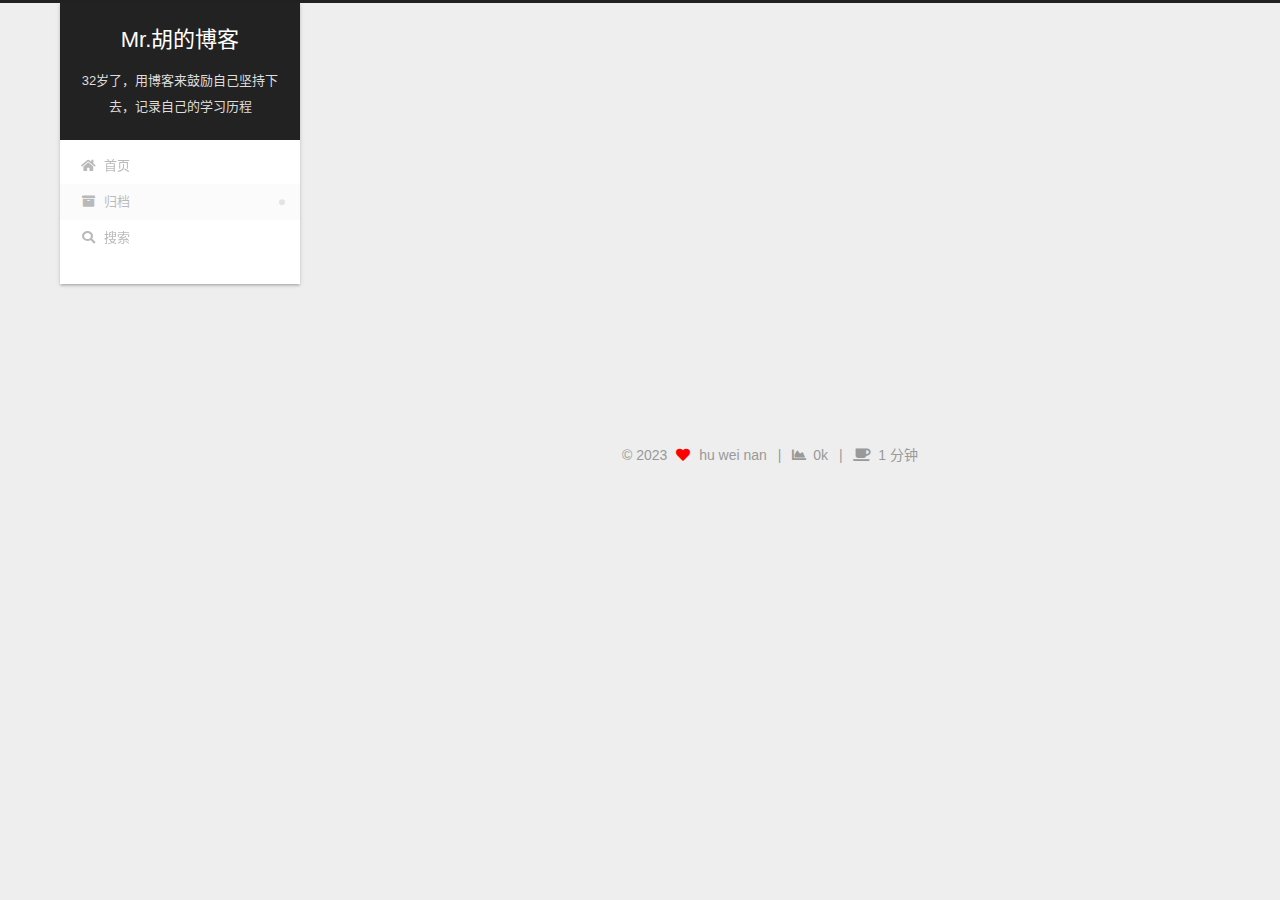
<file: archives/index.html>
<!DOCTYPE html>
<html lang="zh-CN">
<head>
  <meta charset="UTF-8">
<meta name="viewport" content="width=device-width, initial-scale=1, maximum-scale=2">
<meta name="theme-color" content="#222">
<meta name="generator" content="Hexo 6.3.0">
  <link rel="apple-touch-icon" sizes="180x180" href="/images/apple-touch-icon-next.png">
  <link rel="icon" type="image/png" sizes="32x32" href="/images/favicon-32x32-next.png">
  <link rel="icon" type="image/png" sizes="16x16" href="/images/favicon-16x16-next.png">
  <link rel="mask-icon" href="/images/logo.svg" color="#222">

<link rel="stylesheet" href="/css/main.css">


<link rel="stylesheet" href="/lib/font-awesome/css/all.min.css">

<script id="hexo-configurations">
    var NexT = window.NexT || {};
    var CONFIG = {"hostname":"example.com","root":"/","scheme":"Gemini","version":"7.8.0","exturl":false,"sidebar":{"position":"left","display":"post","padding":18,"offset":12,"onmobile":false},"copycode":{"enable":true,"show_result":false,"style":"mac"},"back2top":{"enable":true,"sidebar":true,"scrollpercent":true},"bookmark":{"enable":false,"color":"#222","save":"auto"},"fancybox":false,"mediumzoom":false,"lazyload":false,"pangu":false,"comments":{"style":"tabs","active":null,"storage":true,"lazyload":false,"nav":null},"algolia":{"hits":{"per_page":10},"labels":{"input_placeholder":"Search for Posts","hits_empty":"We didn't find any results for the search: ${query}","hits_stats":"${hits} results found in ${time} ms"}},"localsearch":{"enable":true,"trigger":"auto","top_n_per_article":1,"unescape":false,"preload":false},"motion":{"enable":true,"async":false,"transition":{"post_block":"fadeIn","post_header":"slideDownIn","post_body":"slideDownIn","coll_header":"slideLeftIn","sidebar":"slideUpIn"}},"path":"search.xml"};
  </script>

  <meta property="og:type" content="website">
<meta property="og:title" content="Mr.胡的博客">
<meta property="og:url" content="http://example.com/archives/index.html">
<meta property="og:site_name" content="Mr.胡的博客">
<meta property="og:locale" content="zh_CN">
<meta property="article:author" content="hu wei nan">
<meta name="twitter:card" content="summary">

<link rel="canonical" href="http://example.com/archives/">


<script id="page-configurations">
  // https://hexo.io/docs/variables.html
  CONFIG.page = {
    sidebar: "",
    isHome : false,
    isPost : false,
    lang   : 'zh-CN'
  };
</script>

  <title>归档 | Mr.胡的博客</title>
  






  <noscript>
  <style>
  .use-motion .brand,
  .use-motion .menu-item,
  .sidebar-inner,
  .use-motion .post-block,
  .use-motion .pagination,
  .use-motion .comments,
  .use-motion .post-header,
  .use-motion .post-body,
  .use-motion .collection-header { opacity: initial; }

  .use-motion .site-title,
  .use-motion .site-subtitle {
    opacity: initial;
    top: initial;
  }

  .use-motion .logo-line-before i { left: initial; }
  .use-motion .logo-line-after i { right: initial; }
  </style>
</noscript>

</head>

<body itemscope itemtype="http://schema.org/WebPage">
  <div class="container use-motion">
    <div class="headband"></div>

    <header class="header" itemscope itemtype="http://schema.org/WPHeader">
      <div class="header-inner"><div class="site-brand-container">
  <div class="site-nav-toggle">
    <div class="toggle" aria-label="切换导航栏">
      <span class="toggle-line toggle-line-first"></span>
      <span class="toggle-line toggle-line-middle"></span>
      <span class="toggle-line toggle-line-last"></span>
    </div>
  </div>

  <div class="site-meta">

    <a href="/" class="brand" rel="start">
      <span class="logo-line-before"><i></i></span>
      <h1 class="site-title">Mr.胡的博客</h1>
      <span class="logo-line-after"><i></i></span>
    </a>
      <p class="site-subtitle" itemprop="description">32岁了，用博客来鼓励自己坚持下去，记录自己的学习历程</p>
  </div>

  <div class="site-nav-right">
    <div class="toggle popup-trigger">
        <i class="fa fa-search fa-fw fa-lg"></i>
    </div>
  </div>
</div>




<nav class="site-nav">
  <ul id="menu" class="main-menu menu">
        <li class="menu-item menu-item-home">

    <a href="/" rel="section"><i class="fa fa-home fa-fw"></i>首页</a>

  </li>
        <li class="menu-item menu-item-archives">

    <a href="/archives/" rel="section"><i class="fa fa-archive fa-fw"></i>归档</a>

  </li>
      <li class="menu-item menu-item-search">
        <a role="button" class="popup-trigger"><i class="fa fa-search fa-fw"></i>搜索
        </a>
      </li>
  </ul>
</nav>



  <div class="search-pop-overlay">
    <div class="popup search-popup">
        <div class="search-header">
  <span class="search-icon">
    <i class="fa fa-search"></i>
  </span>
  <div class="search-input-container">
    <input autocomplete="off" autocapitalize="off"
           placeholder="搜索..." spellcheck="false"
           type="search" class="search-input">
  </div>
  <span class="popup-btn-close">
    <i class="fa fa-times-circle"></i>
  </span>
</div>
<div id="search-result">
  <div id="no-result">
    <i class="fa fa-spinner fa-pulse fa-5x fa-fw"></i>
  </div>
</div>

    </div>
  </div>

</div>
    </header>

    


    <main class="main">
      <div class="main-inner">
        <div class="content-wrap">
          

          <div class="content archive">
            

  
  
  
  <div class="post-block">
    <div class="posts-collapse">
      <div class="collection-title">
        <span class="collection-header">嗯..! 目前共计 1 篇日志。 继续努力。</span>
      </div>

      
    <div class="collection-year">
      <span class="collection-header">2023</span>
    </div>

  <article itemscope itemtype="http://schema.org/Article">
    <header class="post-header">

      <div class="post-meta">
        <time itemprop="dateCreated"
              datetime="2023-03-27T17:07:31+08:00"
              content="2023-03-27">
          03-27
        </time>
      </div>

      <div class="post-title">
          <a class="post-title-link" href="/posts/ae152a83/" itemprop="url">
            <span itemprop="name">AI学习-概述</span>
          </a>
      </div>

    </header>
  </article>


    </div>
  </div>
  
  
  

  



          </div>
          

<script>
  window.addEventListener('tabs:register', () => {
    let { activeClass } = CONFIG.comments;
    if (CONFIG.comments.storage) {
      activeClass = localStorage.getItem('comments_active') || activeClass;
    }
    if (activeClass) {
      let activeTab = document.querySelector(`a[href="#comment-${activeClass}"]`);
      if (activeTab) {
        activeTab.click();
      }
    }
  });
  if (CONFIG.comments.storage) {
    window.addEventListener('tabs:click', event => {
      if (!event.target.matches('.tabs-comment .tab-content .tab-pane')) return;
      let commentClass = event.target.classList[1];
      localStorage.setItem('comments_active', commentClass);
    });
  }
</script>

        </div>
          
  
  <div class="toggle sidebar-toggle">
    <span class="toggle-line toggle-line-first"></span>
    <span class="toggle-line toggle-line-middle"></span>
    <span class="toggle-line toggle-line-last"></span>
  </div>

  <aside class="sidebar">
    <div class="sidebar-inner">

      <ul class="sidebar-nav motion-element">
        <li class="sidebar-nav-toc">
          文章目录
        </li>
        <li class="sidebar-nav-overview">
          站点概览
        </li>
      </ul>

      <!--noindex-->
      <div class="post-toc-wrap sidebar-panel">
      </div>
      <!--/noindex-->

      <div class="site-overview-wrap sidebar-panel">
        <div class="site-author motion-element" itemprop="author" itemscope itemtype="http://schema.org/Person">
  <p class="site-author-name" itemprop="name">hu wei nan</p>
  <div class="site-description" itemprop="description"></div>
</div>
<div class="site-state-wrap motion-element">
  <nav class="site-state">
      <div class="site-state-item site-state-posts">
          <a href="/archives/">
        
          <span class="site-state-item-count">1</span>
          <span class="site-state-item-name">日志</span>
        </a>
      </div>
      <div class="site-state-item site-state-tags">
        <span class="site-state-item-count">1</span>
        <span class="site-state-item-name">标签</span>
      </div>
  </nav>
</div>



      </div>
        <div class="back-to-top motion-element">
          <i class="fa fa-arrow-up"></i>
          <span>0%</span>
        </div>

    </div>
  </aside>
  <div id="sidebar-dimmer"></div>


      </div>
    </main>

    <footer class="footer">
      <div class="footer-inner">
        

        

<div class="copyright">
  
  &copy; 
  <span itemprop="copyrightYear">2023</span>
  <span class="with-love">
    <i class="fa fa-heart"></i>
  </span>
  <span class="author" itemprop="copyrightHolder">hu wei nan</span>
    <span class="post-meta-divider">|</span>
    <span class="post-meta-item-icon">
      <i class="fa fa-chart-area"></i>
    </span>
    <span title="站点总字数">0k</span>
    <span class="post-meta-divider">|</span>
    <span class="post-meta-item-icon">
      <i class="fa fa-coffee"></i>
    </span>
    <span title="站点阅读时长">1 分钟</span>
</div>

        








      </div>
    </footer>
  </div>

  
  <script src="/lib/anime.min.js"></script>
  <script src="/lib/velocity/velocity.min.js"></script>
  <script src="/lib/velocity/velocity.ui.min.js"></script>

<script src="/js/utils.js"></script>

<script src="/js/motion.js"></script>


<script src="/js/schemes/pisces.js"></script>


<script src="/js/next-boot.js"></script>




  




  
<script src="/js/local-search.js"></script>













  

  

</body>
</html>
</file>
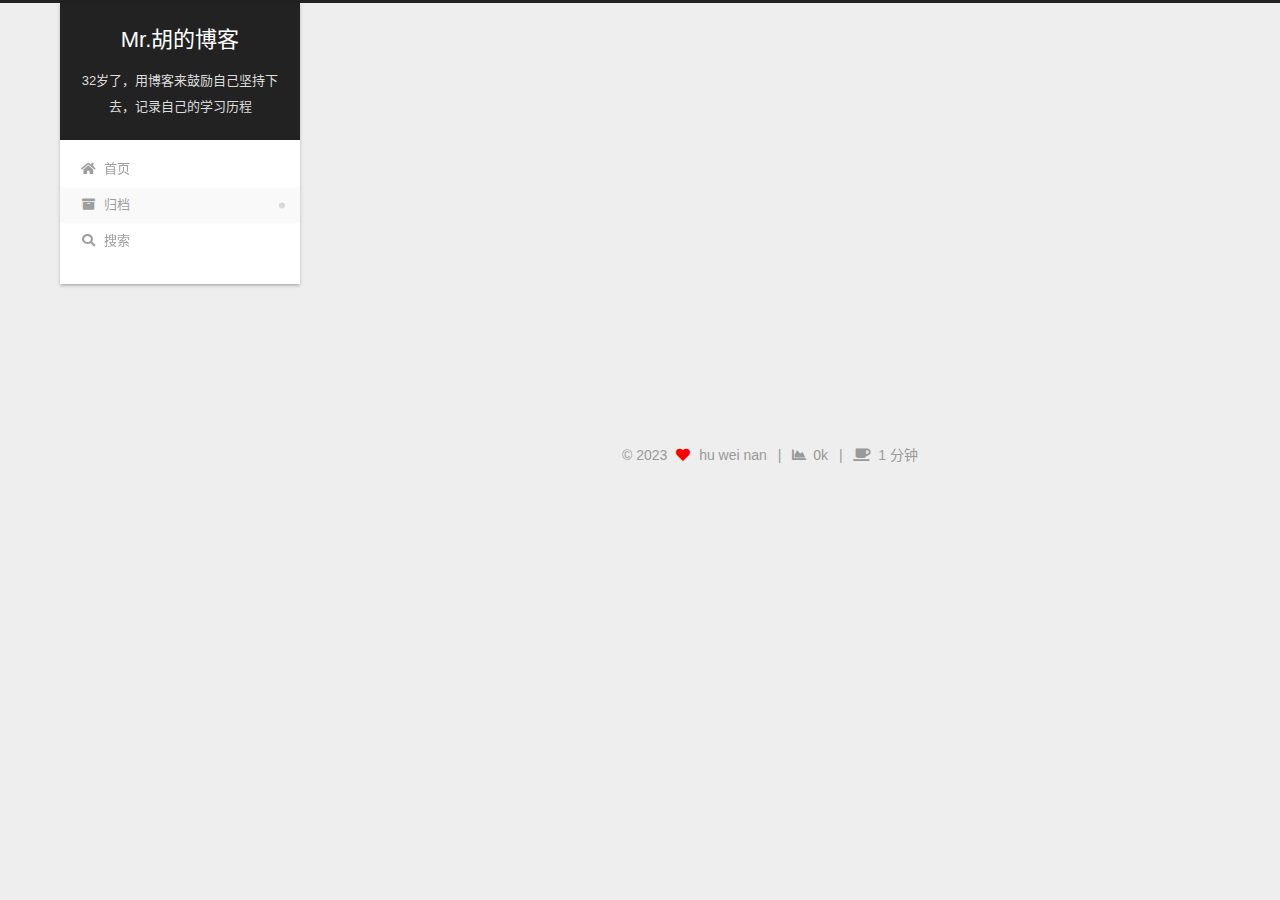
<file: archives/2023/index.html>
<!DOCTYPE html>
<html lang="zh-CN">
<head>
  <meta charset="UTF-8">
<meta name="viewport" content="width=device-width, initial-scale=1, maximum-scale=2">
<meta name="theme-color" content="#222">
<meta name="generator" content="Hexo 6.3.0">
  <link rel="apple-touch-icon" sizes="180x180" href="/images/apple-touch-icon-next.png">
  <link rel="icon" type="image/png" sizes="32x32" href="/images/favicon-32x32-next.png">
  <link rel="icon" type="image/png" sizes="16x16" href="/images/favicon-16x16-next.png">
  <link rel="mask-icon" href="/images/logo.svg" color="#222">

<link rel="stylesheet" href="/css/main.css">


<link rel="stylesheet" href="/lib/font-awesome/css/all.min.css">

<script id="hexo-configurations">
    var NexT = window.NexT || {};
    var CONFIG = {"hostname":"example.com","root":"/","scheme":"Gemini","version":"7.8.0","exturl":false,"sidebar":{"position":"left","display":"post","padding":18,"offset":12,"onmobile":false},"copycode":{"enable":true,"show_result":false,"style":"mac"},"back2top":{"enable":true,"sidebar":true,"scrollpercent":true},"bookmark":{"enable":false,"color":"#222","save":"auto"},"fancybox":false,"mediumzoom":false,"lazyload":false,"pangu":false,"comments":{"style":"tabs","active":null,"storage":true,"lazyload":false,"nav":null},"algolia":{"hits":{"per_page":10},"labels":{"input_placeholder":"Search for Posts","hits_empty":"We didn't find any results for the search: ${query}","hits_stats":"${hits} results found in ${time} ms"}},"localsearch":{"enable":true,"trigger":"auto","top_n_per_article":1,"unescape":false,"preload":false},"motion":{"enable":true,"async":false,"transition":{"post_block":"fadeIn","post_header":"slideDownIn","post_body":"slideDownIn","coll_header":"slideLeftIn","sidebar":"slideUpIn"}},"path":"search.xml"};
  </script>

  <meta property="og:type" content="website">
<meta property="og:title" content="Mr.胡的博客">
<meta property="og:url" content="http://example.com/archives/2023/index.html">
<meta property="og:site_name" content="Mr.胡的博客">
<meta property="og:locale" content="zh_CN">
<meta property="article:author" content="hu wei nan">
<meta name="twitter:card" content="summary">

<link rel="canonical" href="http://example.com/archives/2023/">


<script id="page-configurations">
  // https://hexo.io/docs/variables.html
  CONFIG.page = {
    sidebar: "",
    isHome : false,
    isPost : false,
    lang   : 'zh-CN'
  };
</script>

  <title>归档 | Mr.胡的博客</title>
  






  <noscript>
  <style>
  .use-motion .brand,
  .use-motion .menu-item,
  .sidebar-inner,
  .use-motion .post-block,
  .use-motion .pagination,
  .use-motion .comments,
  .use-motion .post-header,
  .use-motion .post-body,
  .use-motion .collection-header { opacity: initial; }

  .use-motion .site-title,
  .use-motion .site-subtitle {
    opacity: initial;
    top: initial;
  }

  .use-motion .logo-line-before i { left: initial; }
  .use-motion .logo-line-after i { right: initial; }
  </style>
</noscript>

</head>

<body itemscope itemtype="http://schema.org/WebPage">
  <div class="container use-motion">
    <div class="headband"></div>

    <header class="header" itemscope itemtype="http://schema.org/WPHeader">
      <div class="header-inner"><div class="site-brand-container">
  <div class="site-nav-toggle">
    <div class="toggle" aria-label="切换导航栏">
      <span class="toggle-line toggle-line-first"></span>
      <span class="toggle-line toggle-line-middle"></span>
      <span class="toggle-line toggle-line-last"></span>
    </div>
  </div>

  <div class="site-meta">

    <a href="/" class="brand" rel="start">
      <span class="logo-line-before"><i></i></span>
      <h1 class="site-title">Mr.胡的博客</h1>
      <span class="logo-line-after"><i></i></span>
    </a>
      <p class="site-subtitle" itemprop="description">32岁了，用博客来鼓励自己坚持下去，记录自己的学习历程</p>
  </div>

  <div class="site-nav-right">
    <div class="toggle popup-trigger">
        <i class="fa fa-search fa-fw fa-lg"></i>
    </div>
  </div>
</div>




<nav class="site-nav">
  <ul id="menu" class="main-menu menu">
        <li class="menu-item menu-item-home">

    <a href="/" rel="section"><i class="fa fa-home fa-fw"></i>首页</a>

  </li>
        <li class="menu-item menu-item-archives">

    <a href="/archives/" rel="section"><i class="fa fa-archive fa-fw"></i>归档</a>

  </li>
      <li class="menu-item menu-item-search">
        <a role="button" class="popup-trigger"><i class="fa fa-search fa-fw"></i>搜索
        </a>
      </li>
  </ul>
</nav>



  <div class="search-pop-overlay">
    <div class="popup search-popup">
        <div class="search-header">
  <span class="search-icon">
    <i class="fa fa-search"></i>
  </span>
  <div class="search-input-container">
    <input autocomplete="off" autocapitalize="off"
           placeholder="搜索..." spellcheck="false"
           type="search" class="search-input">
  </div>
  <span class="popup-btn-close">
    <i class="fa fa-times-circle"></i>
  </span>
</div>
<div id="search-result">
  <div id="no-result">
    <i class="fa fa-spinner fa-pulse fa-5x fa-fw"></i>
  </div>
</div>

    </div>
  </div>

</div>
    </header>

    


    <main class="main">
      <div class="main-inner">
        <div class="content-wrap">
          

          <div class="content archive">
            

  
  
  
  <div class="post-block">
    <div class="posts-collapse">
      <div class="collection-title">
        <span class="collection-header">嗯..! 目前共计 1 篇日志。 继续努力。</span>
      </div>

      
    <div class="collection-year">
      <span class="collection-header">2023</span>
    </div>

  <article itemscope itemtype="http://schema.org/Article">
    <header class="post-header">

      <div class="post-meta">
        <time itemprop="dateCreated"
              datetime="2023-03-27T17:07:31+08:00"
              content="2023-03-27">
          03-27
        </time>
      </div>

      <div class="post-title">
          <a class="post-title-link" href="/posts/ae152a83/" itemprop="url">
            <span itemprop="name">AI学习-概述</span>
          </a>
      </div>

    </header>
  </article>


    </div>
  </div>
  
  
  

  



          </div>
          

<script>
  window.addEventListener('tabs:register', () => {
    let { activeClass } = CONFIG.comments;
    if (CONFIG.comments.storage) {
      activeClass = localStorage.getItem('comments_active') || activeClass;
    }
    if (activeClass) {
      let activeTab = document.querySelector(`a[href="#comment-${activeClass}"]`);
      if (activeTab) {
        activeTab.click();
      }
    }
  });
  if (CONFIG.comments.storage) {
    window.addEventListener('tabs:click', event => {
      if (!event.target.matches('.tabs-comment .tab-content .tab-pane')) return;
      let commentClass = event.target.classList[1];
      localStorage.setItem('comments_active', commentClass);
    });
  }
</script>

        </div>
          
  
  <div class="toggle sidebar-toggle">
    <span class="toggle-line toggle-line-first"></span>
    <span class="toggle-line toggle-line-middle"></span>
    <span class="toggle-line toggle-line-last"></span>
  </div>

  <aside class="sidebar">
    <div class="sidebar-inner">

      <ul class="sidebar-nav motion-element">
        <li class="sidebar-nav-toc">
          文章目录
        </li>
        <li class="sidebar-nav-overview">
          站点概览
        </li>
      </ul>

      <!--noindex-->
      <div class="post-toc-wrap sidebar-panel">
      </div>
      <!--/noindex-->

      <div class="site-overview-wrap sidebar-panel">
        <div class="site-author motion-element" itemprop="author" itemscope itemtype="http://schema.org/Person">
  <p class="site-author-name" itemprop="name">hu wei nan</p>
  <div class="site-description" itemprop="description"></div>
</div>
<div class="site-state-wrap motion-element">
  <nav class="site-state">
      <div class="site-state-item site-state-posts">
          <a href="/archives/">
        
          <span class="site-state-item-count">1</span>
          <span class="site-state-item-name">日志</span>
        </a>
      </div>
      <div class="site-state-item site-state-tags">
        <span class="site-state-item-count">1</span>
        <span class="site-state-item-name">标签</span>
      </div>
  </nav>
</div>



      </div>
        <div class="back-to-top motion-element">
          <i class="fa fa-arrow-up"></i>
          <span>0%</span>
        </div>

    </div>
  </aside>
  <div id="sidebar-dimmer"></div>


      </div>
    </main>

    <footer class="footer">
      <div class="footer-inner">
        

        

<div class="copyright">
  
  &copy; 
  <span itemprop="copyrightYear">2023</span>
  <span class="with-love">
    <i class="fa fa-heart"></i>
  </span>
  <span class="author" itemprop="copyrightHolder">hu wei nan</span>
    <span class="post-meta-divider">|</span>
    <span class="post-meta-item-icon">
      <i class="fa fa-chart-area"></i>
    </span>
    <span title="站点总字数">0k</span>
    <span class="post-meta-divider">|</span>
    <span class="post-meta-item-icon">
      <i class="fa fa-coffee"></i>
    </span>
    <span title="站点阅读时长">1 分钟</span>
</div>

        








      </div>
    </footer>
  </div>

  
  <script src="/lib/anime.min.js"></script>
  <script src="/lib/velocity/velocity.min.js"></script>
  <script src="/lib/velocity/velocity.ui.min.js"></script>

<script src="/js/utils.js"></script>

<script src="/js/motion.js"></script>


<script src="/js/schemes/pisces.js"></script>


<script src="/js/next-boot.js"></script>




  




  
<script src="/js/local-search.js"></script>













  

  

</body>
</html>
</file>
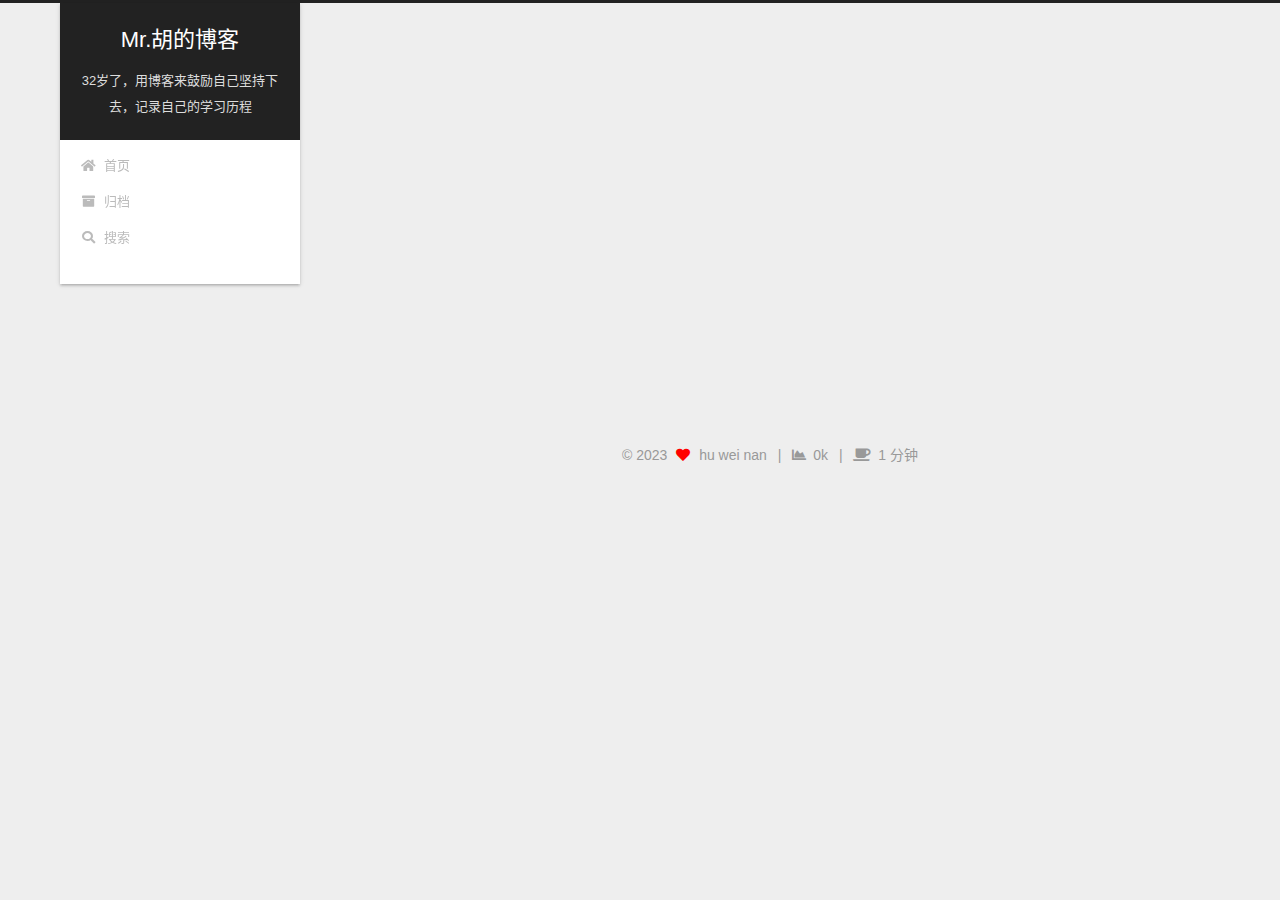
<file: tags/AI/index.html>
<!DOCTYPE html>
<html lang="zh-CN">
<head>
  <meta charset="UTF-8">
<meta name="viewport" content="width=device-width, initial-scale=1, maximum-scale=2">
<meta name="theme-color" content="#222">
<meta name="generator" content="Hexo 6.3.0">
  <link rel="apple-touch-icon" sizes="180x180" href="/images/apple-touch-icon-next.png">
  <link rel="icon" type="image/png" sizes="32x32" href="/images/favicon-32x32-next.png">
  <link rel="icon" type="image/png" sizes="16x16" href="/images/favicon-16x16-next.png">
  <link rel="mask-icon" href="/images/logo.svg" color="#222">

<link rel="stylesheet" href="/css/main.css">


<link rel="stylesheet" href="/lib/font-awesome/css/all.min.css">

<script id="hexo-configurations">
    var NexT = window.NexT || {};
    var CONFIG = {"hostname":"example.com","root":"/","scheme":"Gemini","version":"7.8.0","exturl":false,"sidebar":{"position":"left","display":"post","padding":18,"offset":12,"onmobile":false},"copycode":{"enable":true,"show_result":false,"style":"mac"},"back2top":{"enable":true,"sidebar":true,"scrollpercent":true},"bookmark":{"enable":false,"color":"#222","save":"auto"},"fancybox":false,"mediumzoom":false,"lazyload":false,"pangu":false,"comments":{"style":"tabs","active":null,"storage":true,"lazyload":false,"nav":null},"algolia":{"hits":{"per_page":10},"labels":{"input_placeholder":"Search for Posts","hits_empty":"We didn't find any results for the search: ${query}","hits_stats":"${hits} results found in ${time} ms"}},"localsearch":{"enable":true,"trigger":"auto","top_n_per_article":1,"unescape":false,"preload":false},"motion":{"enable":true,"async":false,"transition":{"post_block":"fadeIn","post_header":"slideDownIn","post_body":"slideDownIn","coll_header":"slideLeftIn","sidebar":"slideUpIn"}},"path":"search.xml"};
  </script>

  <meta property="og:type" content="website">
<meta property="og:title" content="Mr.胡的博客">
<meta property="og:url" content="http://example.com/tags/AI/index.html">
<meta property="og:site_name" content="Mr.胡的博客">
<meta property="og:locale" content="zh_CN">
<meta property="article:author" content="hu wei nan">
<meta name="twitter:card" content="summary">

<link rel="canonical" href="http://example.com/tags/AI/">


<script id="page-configurations">
  // https://hexo.io/docs/variables.html
  CONFIG.page = {
    sidebar: "",
    isHome : false,
    isPost : false,
    lang   : 'zh-CN'
  };
</script>

  <title>标签: AI | Mr.胡的博客</title>
  






  <noscript>
  <style>
  .use-motion .brand,
  .use-motion .menu-item,
  .sidebar-inner,
  .use-motion .post-block,
  .use-motion .pagination,
  .use-motion .comments,
  .use-motion .post-header,
  .use-motion .post-body,
  .use-motion .collection-header { opacity: initial; }

  .use-motion .site-title,
  .use-motion .site-subtitle {
    opacity: initial;
    top: initial;
  }

  .use-motion .logo-line-before i { left: initial; }
  .use-motion .logo-line-after i { right: initial; }
  </style>
</noscript>

</head>

<body itemscope itemtype="http://schema.org/WebPage">
  <div class="container use-motion">
    <div class="headband"></div>

    <header class="header" itemscope itemtype="http://schema.org/WPHeader">
      <div class="header-inner"><div class="site-brand-container">
  <div class="site-nav-toggle">
    <div class="toggle" aria-label="切换导航栏">
      <span class="toggle-line toggle-line-first"></span>
      <span class="toggle-line toggle-line-middle"></span>
      <span class="toggle-line toggle-line-last"></span>
    </div>
  </div>

  <div class="site-meta">

    <a href="/" class="brand" rel="start">
      <span class="logo-line-before"><i></i></span>
      <h1 class="site-title">Mr.胡的博客</h1>
      <span class="logo-line-after"><i></i></span>
    </a>
      <p class="site-subtitle" itemprop="description">32岁了，用博客来鼓励自己坚持下去，记录自己的学习历程</p>
  </div>

  <div class="site-nav-right">
    <div class="toggle popup-trigger">
        <i class="fa fa-search fa-fw fa-lg"></i>
    </div>
  </div>
</div>




<nav class="site-nav">
  <ul id="menu" class="main-menu menu">
        <li class="menu-item menu-item-home">

    <a href="/" rel="section"><i class="fa fa-home fa-fw"></i>首页</a>

  </li>
        <li class="menu-item menu-item-archives">

    <a href="/archives/" rel="section"><i class="fa fa-archive fa-fw"></i>归档</a>

  </li>
      <li class="menu-item menu-item-search">
        <a role="button" class="popup-trigger"><i class="fa fa-search fa-fw"></i>搜索
        </a>
      </li>
  </ul>
</nav>



  <div class="search-pop-overlay">
    <div class="popup search-popup">
        <div class="search-header">
  <span class="search-icon">
    <i class="fa fa-search"></i>
  </span>
  <div class="search-input-container">
    <input autocomplete="off" autocapitalize="off"
           placeholder="搜索..." spellcheck="false"
           type="search" class="search-input">
  </div>
  <span class="popup-btn-close">
    <i class="fa fa-times-circle"></i>
  </span>
</div>
<div id="search-result">
  <div id="no-result">
    <i class="fa fa-spinner fa-pulse fa-5x fa-fw"></i>
  </div>
</div>

    </div>
  </div>

</div>
    </header>

    


    <main class="main">
      <div class="main-inner">
        <div class="content-wrap">
          

          <div class="content tag">
            

  
  
  
  <div class="post-block">
    <div class="posts-collapse">
      <div class="collection-title">
        <h2 class="collection-header">AI
          <small>标签</small>
        </h2>
      </div>

      
    <div class="collection-year">
      <span class="collection-header">2023</span>
    </div>

  <article itemscope itemtype="http://schema.org/Article">
    <header class="post-header">

      <div class="post-meta">
        <time itemprop="dateCreated"
              datetime="2023-03-27T17:07:31+08:00"
              content="2023-03-27">
          03-27
        </time>
      </div>

      <div class="post-title">
          <a class="post-title-link" href="/posts/ae152a83/" itemprop="url">
            <span itemprop="name">AI学习-概述</span>
          </a>
      </div>

    </header>
  </article>

    </div>
  </div>
  
  
  

  



          </div>
          

<script>
  window.addEventListener('tabs:register', () => {
    let { activeClass } = CONFIG.comments;
    if (CONFIG.comments.storage) {
      activeClass = localStorage.getItem('comments_active') || activeClass;
    }
    if (activeClass) {
      let activeTab = document.querySelector(`a[href="#comment-${activeClass}"]`);
      if (activeTab) {
        activeTab.click();
      }
    }
  });
  if (CONFIG.comments.storage) {
    window.addEventListener('tabs:click', event => {
      if (!event.target.matches('.tabs-comment .tab-content .tab-pane')) return;
      let commentClass = event.target.classList[1];
      localStorage.setItem('comments_active', commentClass);
    });
  }
</script>

        </div>
          
  
  <div class="toggle sidebar-toggle">
    <span class="toggle-line toggle-line-first"></span>
    <span class="toggle-line toggle-line-middle"></span>
    <span class="toggle-line toggle-line-last"></span>
  </div>

  <aside class="sidebar">
    <div class="sidebar-inner">

      <ul class="sidebar-nav motion-element">
        <li class="sidebar-nav-toc">
          文章目录
        </li>
        <li class="sidebar-nav-overview">
          站点概览
        </li>
      </ul>

      <!--noindex-->
      <div class="post-toc-wrap sidebar-panel">
      </div>
      <!--/noindex-->

      <div class="site-overview-wrap sidebar-panel">
        <div class="site-author motion-element" itemprop="author" itemscope itemtype="http://schema.org/Person">
  <p class="site-author-name" itemprop="name">hu wei nan</p>
  <div class="site-description" itemprop="description"></div>
</div>
<div class="site-state-wrap motion-element">
  <nav class="site-state">
      <div class="site-state-item site-state-posts">
          <a href="/archives/">
        
          <span class="site-state-item-count">1</span>
          <span class="site-state-item-name">日志</span>
        </a>
      </div>
      <div class="site-state-item site-state-tags">
        <span class="site-state-item-count">1</span>
        <span class="site-state-item-name">标签</span>
      </div>
  </nav>
</div>



      </div>
        <div class="back-to-top motion-element">
          <i class="fa fa-arrow-up"></i>
          <span>0%</span>
        </div>

    </div>
  </aside>
  <div id="sidebar-dimmer"></div>


      </div>
    </main>

    <footer class="footer">
      <div class="footer-inner">
        

        

<div class="copyright">
  
  &copy; 
  <span itemprop="copyrightYear">2023</span>
  <span class="with-love">
    <i class="fa fa-heart"></i>
  </span>
  <span class="author" itemprop="copyrightHolder">hu wei nan</span>
    <span class="post-meta-divider">|</span>
    <span class="post-meta-item-icon">
      <i class="fa fa-chart-area"></i>
    </span>
    <span title="站点总字数">0k</span>
    <span class="post-meta-divider">|</span>
    <span class="post-meta-item-icon">
      <i class="fa fa-coffee"></i>
    </span>
    <span title="站点阅读时长">1 分钟</span>
</div>

        








      </div>
    </footer>
  </div>

  
  <script src="/lib/anime.min.js"></script>
  <script src="/lib/velocity/velocity.min.js"></script>
  <script src="/lib/velocity/velocity.ui.min.js"></script>

<script src="/js/utils.js"></script>

<script src="/js/motion.js"></script>


<script src="/js/schemes/pisces.js"></script>


<script src="/js/next-boot.js"></script>




  




  
<script src="/js/local-search.js"></script>













  

  

</body>
</html>
</file>
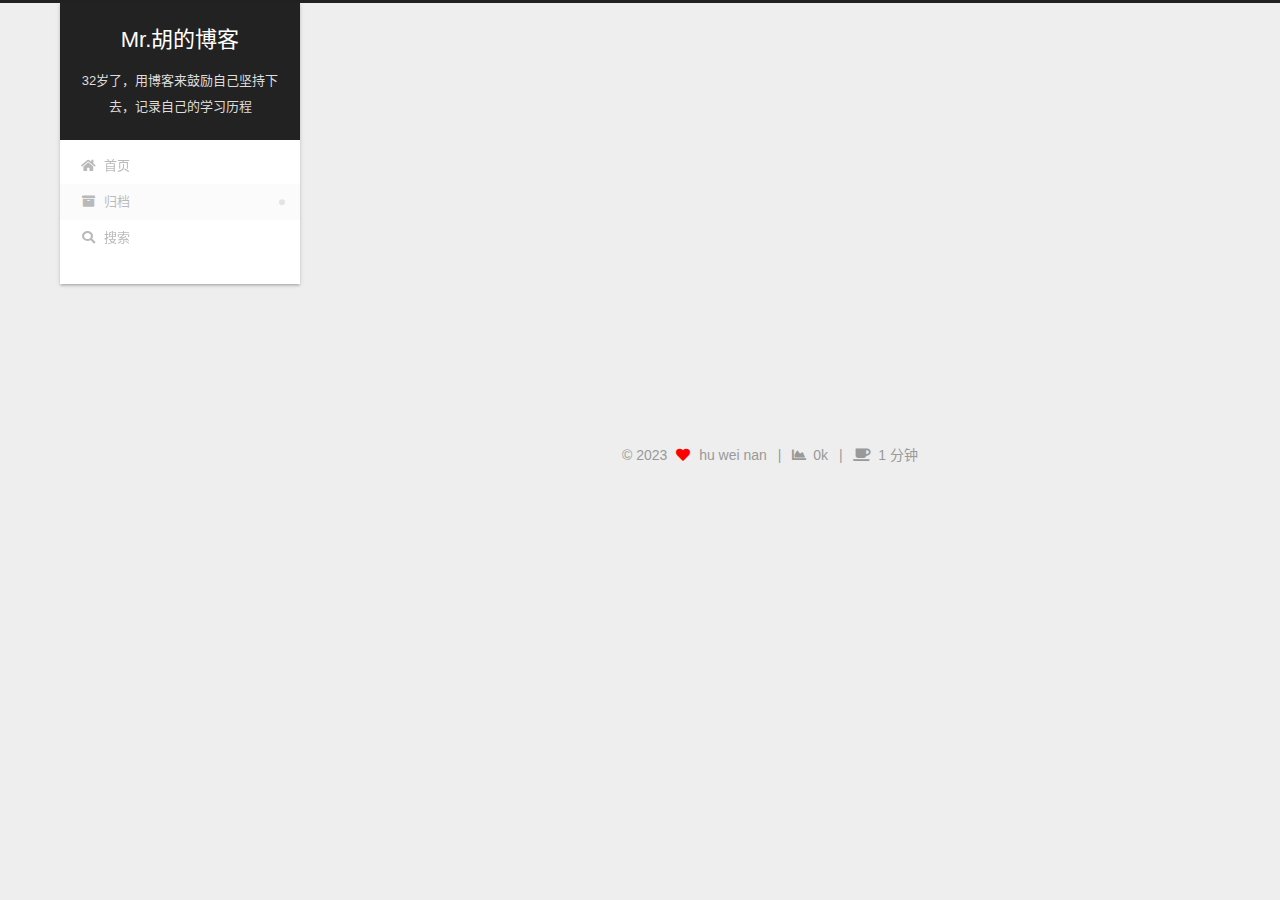
<file: archives/2023/03/index.html>
<!DOCTYPE html>
<html lang="zh-CN">
<head>
  <meta charset="UTF-8">
<meta name="viewport" content="width=device-width, initial-scale=1, maximum-scale=2">
<meta name="theme-color" content="#222">
<meta name="generator" content="Hexo 6.3.0">
  <link rel="apple-touch-icon" sizes="180x180" href="/images/apple-touch-icon-next.png">
  <link rel="icon" type="image/png" sizes="32x32" href="/images/favicon-32x32-next.png">
  <link rel="icon" type="image/png" sizes="16x16" href="/images/favicon-16x16-next.png">
  <link rel="mask-icon" href="/images/logo.svg" color="#222">

<link rel="stylesheet" href="/css/main.css">


<link rel="stylesheet" href="/lib/font-awesome/css/all.min.css">

<script id="hexo-configurations">
    var NexT = window.NexT || {};
    var CONFIG = {"hostname":"example.com","root":"/","scheme":"Gemini","version":"7.8.0","exturl":false,"sidebar":{"position":"left","display":"post","padding":18,"offset":12,"onmobile":false},"copycode":{"enable":true,"show_result":false,"style":"mac"},"back2top":{"enable":true,"sidebar":true,"scrollpercent":true},"bookmark":{"enable":false,"color":"#222","save":"auto"},"fancybox":false,"mediumzoom":false,"lazyload":false,"pangu":false,"comments":{"style":"tabs","active":null,"storage":true,"lazyload":false,"nav":null},"algolia":{"hits":{"per_page":10},"labels":{"input_placeholder":"Search for Posts","hits_empty":"We didn't find any results for the search: ${query}","hits_stats":"${hits} results found in ${time} ms"}},"localsearch":{"enable":true,"trigger":"auto","top_n_per_article":1,"unescape":false,"preload":false},"motion":{"enable":true,"async":false,"transition":{"post_block":"fadeIn","post_header":"slideDownIn","post_body":"slideDownIn","coll_header":"slideLeftIn","sidebar":"slideUpIn"}},"path":"search.xml"};
  </script>

  <meta property="og:type" content="website">
<meta property="og:title" content="Mr.胡的博客">
<meta property="og:url" content="http://example.com/archives/2023/03/index.html">
<meta property="og:site_name" content="Mr.胡的博客">
<meta property="og:locale" content="zh_CN">
<meta property="article:author" content="hu wei nan">
<meta name="twitter:card" content="summary">

<link rel="canonical" href="http://example.com/archives/2023/03/">


<script id="page-configurations">
  // https://hexo.io/docs/variables.html
  CONFIG.page = {
    sidebar: "",
    isHome : false,
    isPost : false,
    lang   : 'zh-CN'
  };
</script>

  <title>归档 | Mr.胡的博客</title>
  






  <noscript>
  <style>
  .use-motion .brand,
  .use-motion .menu-item,
  .sidebar-inner,
  .use-motion .post-block,
  .use-motion .pagination,
  .use-motion .comments,
  .use-motion .post-header,
  .use-motion .post-body,
  .use-motion .collection-header { opacity: initial; }

  .use-motion .site-title,
  .use-motion .site-subtitle {
    opacity: initial;
    top: initial;
  }

  .use-motion .logo-line-before i { left: initial; }
  .use-motion .logo-line-after i { right: initial; }
  </style>
</noscript>

</head>

<body itemscope itemtype="http://schema.org/WebPage">
  <div class="container use-motion">
    <div class="headband"></div>

    <header class="header" itemscope itemtype="http://schema.org/WPHeader">
      <div class="header-inner"><div class="site-brand-container">
  <div class="site-nav-toggle">
    <div class="toggle" aria-label="切换导航栏">
      <span class="toggle-line toggle-line-first"></span>
      <span class="toggle-line toggle-line-middle"></span>
      <span class="toggle-line toggle-line-last"></span>
    </div>
  </div>

  <div class="site-meta">

    <a href="/" class="brand" rel="start">
      <span class="logo-line-before"><i></i></span>
      <h1 class="site-title">Mr.胡的博客</h1>
      <span class="logo-line-after"><i></i></span>
    </a>
      <p class="site-subtitle" itemprop="description">32岁了，用博客来鼓励自己坚持下去，记录自己的学习历程</p>
  </div>

  <div class="site-nav-right">
    <div class="toggle popup-trigger">
        <i class="fa fa-search fa-fw fa-lg"></i>
    </div>
  </div>
</div>




<nav class="site-nav">
  <ul id="menu" class="main-menu menu">
        <li class="menu-item menu-item-home">

    <a href="/" rel="section"><i class="fa fa-home fa-fw"></i>首页</a>

  </li>
        <li class="menu-item menu-item-archives">

    <a href="/archives/" rel="section"><i class="fa fa-archive fa-fw"></i>归档</a>

  </li>
      <li class="menu-item menu-item-search">
        <a role="button" class="popup-trigger"><i class="fa fa-search fa-fw"></i>搜索
        </a>
      </li>
  </ul>
</nav>



  <div class="search-pop-overlay">
    <div class="popup search-popup">
        <div class="search-header">
  <span class="search-icon">
    <i class="fa fa-search"></i>
  </span>
  <div class="search-input-container">
    <input autocomplete="off" autocapitalize="off"
           placeholder="搜索..." spellcheck="false"
           type="search" class="search-input">
  </div>
  <span class="popup-btn-close">
    <i class="fa fa-times-circle"></i>
  </span>
</div>
<div id="search-result">
  <div id="no-result">
    <i class="fa fa-spinner fa-pulse fa-5x fa-fw"></i>
  </div>
</div>

    </div>
  </div>

</div>
    </header>

    


    <main class="main">
      <div class="main-inner">
        <div class="content-wrap">
          

          <div class="content archive">
            

  
  
  
  <div class="post-block">
    <div class="posts-collapse">
      <div class="collection-title">
        <span class="collection-header">嗯..! 目前共计 1 篇日志。 继续努力。</span>
      </div>

      
    <div class="collection-year">
      <span class="collection-header">2023</span>
    </div>

  <article itemscope itemtype="http://schema.org/Article">
    <header class="post-header">

      <div class="post-meta">
        <time itemprop="dateCreated"
              datetime="2023-03-27T10:36:51+08:00"
              content="2023-03-27">
          03-27
        </time>
      </div>

      <div class="post-title">
          <a class="post-title-link" href="/2023/03/27/hello-world/" itemprop="url">
            <span itemprop="name">Hello World</span>
          </a>
      </div>

    </header>
  </article>


    </div>
  </div>
  
  
  

  



          </div>
          

<script>
  window.addEventListener('tabs:register', () => {
    let { activeClass } = CONFIG.comments;
    if (CONFIG.comments.storage) {
      activeClass = localStorage.getItem('comments_active') || activeClass;
    }
    if (activeClass) {
      let activeTab = document.querySelector(`a[href="#comment-${activeClass}"]`);
      if (activeTab) {
        activeTab.click();
      }
    }
  });
  if (CONFIG.comments.storage) {
    window.addEventListener('tabs:click', event => {
      if (!event.target.matches('.tabs-comment .tab-content .tab-pane')) return;
      let commentClass = event.target.classList[1];
      localStorage.setItem('comments_active', commentClass);
    });
  }
</script>

        </div>
          
  
  <div class="toggle sidebar-toggle">
    <span class="toggle-line toggle-line-first"></span>
    <span class="toggle-line toggle-line-middle"></span>
    <span class="toggle-line toggle-line-last"></span>
  </div>

  <aside class="sidebar">
    <div class="sidebar-inner">

      <ul class="sidebar-nav motion-element">
        <li class="sidebar-nav-toc">
          文章目录
        </li>
        <li class="sidebar-nav-overview">
          站点概览
        </li>
      </ul>

      <!--noindex-->
      <div class="post-toc-wrap sidebar-panel">
      </div>
      <!--/noindex-->

      <div class="site-overview-wrap sidebar-panel">
        <div class="site-author motion-element" itemprop="author" itemscope itemtype="http://schema.org/Person">
  <p class="site-author-name" itemprop="name">hu wei nan</p>
  <div class="site-description" itemprop="description"></div>
</div>
<div class="site-state-wrap motion-element">
  <nav class="site-state">
      <div class="site-state-item site-state-posts">
          <a href="/archives/">
        
          <span class="site-state-item-count">1</span>
          <span class="site-state-item-name">日志</span>
        </a>
      </div>
  </nav>
</div>



      </div>
        <div class="back-to-top motion-element">
          <i class="fa fa-arrow-up"></i>
          <span>0%</span>
        </div>

    </div>
  </aside>
  <div id="sidebar-dimmer"></div>


      </div>
    </main>

    <footer class="footer">
      <div class="footer-inner">
        

        

<div class="copyright">
  
  &copy; 
  <span itemprop="copyrightYear">2023</span>
  <span class="with-love">
    <i class="fa fa-heart"></i>
  </span>
  <span class="author" itemprop="copyrightHolder">hu wei nan</span>
    <span class="post-meta-divider">|</span>
    <span class="post-meta-item-icon">
      <i class="fa fa-chart-area"></i>
    </span>
    <span title="站点总字数">0k</span>
    <span class="post-meta-divider">|</span>
    <span class="post-meta-item-icon">
      <i class="fa fa-coffee"></i>
    </span>
    <span title="站点阅读时长">1 分钟</span>
</div>

        








      </div>
    </footer>
  </div>

  
  <script src="/lib/anime.min.js"></script>
  <script src="/lib/velocity/velocity.min.js"></script>
  <script src="/lib/velocity/velocity.ui.min.js"></script>

<script src="/js/utils.js"></script>

<script src="/js/motion.js"></script>


<script src="/js/schemes/pisces.js"></script>


<script src="/js/next-boot.js"></script>




  




  
<script src="/js/local-search.js"></script>













  

  

</body>
</html>
</file>
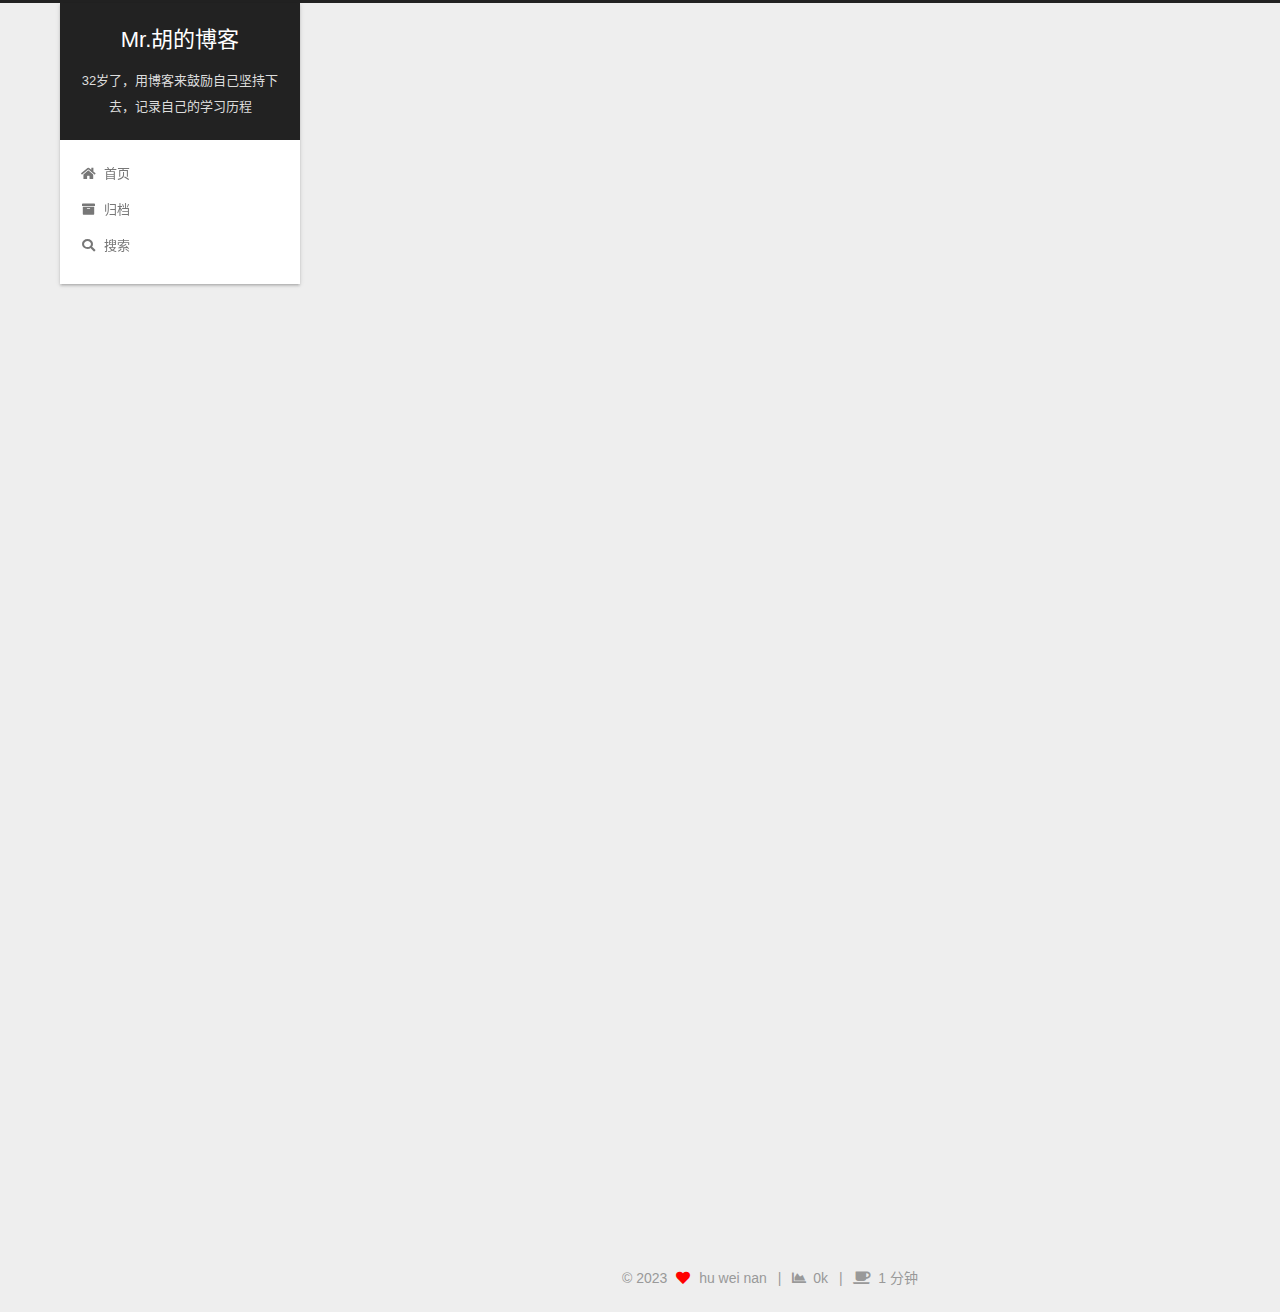
<file: 2023/03/27/hello-world/index.html>
<!DOCTYPE html>
<html lang="zh-CN">
<head>
  <meta charset="UTF-8">
<meta name="viewport" content="width=device-width, initial-scale=1, maximum-scale=2">
<meta name="theme-color" content="#222">
<meta name="generator" content="Hexo 6.3.0">
  <link rel="apple-touch-icon" sizes="180x180" href="/images/apple-touch-icon-next.png">
  <link rel="icon" type="image/png" sizes="32x32" href="/images/favicon-32x32-next.png">
  <link rel="icon" type="image/png" sizes="16x16" href="/images/favicon-16x16-next.png">
  <link rel="mask-icon" href="/images/logo.svg" color="#222">

<link rel="stylesheet" href="/css/main.css">


<link rel="stylesheet" href="/lib/font-awesome/css/all.min.css">

<script id="hexo-configurations">
    var NexT = window.NexT || {};
    var CONFIG = {"hostname":"example.com","root":"/","scheme":"Gemini","version":"7.8.0","exturl":false,"sidebar":{"position":"left","display":"post","padding":18,"offset":12,"onmobile":false},"copycode":{"enable":true,"show_result":false,"style":"mac"},"back2top":{"enable":true,"sidebar":true,"scrollpercent":true},"bookmark":{"enable":false,"color":"#222","save":"auto"},"fancybox":false,"mediumzoom":false,"lazyload":false,"pangu":false,"comments":{"style":"tabs","active":null,"storage":true,"lazyload":false,"nav":null},"algolia":{"hits":{"per_page":10},"labels":{"input_placeholder":"Search for Posts","hits_empty":"We didn't find any results for the search: ${query}","hits_stats":"${hits} results found in ${time} ms"}},"localsearch":{"enable":true,"trigger":"auto","top_n_per_article":1,"unescape":false,"preload":false},"motion":{"enable":true,"async":false,"transition":{"post_block":"fadeIn","post_header":"slideDownIn","post_body":"slideDownIn","coll_header":"slideLeftIn","sidebar":"slideUpIn"}},"path":"search.xml"};
  </script>

  <meta name="description" content="Welcome to Hexo! This is your very first post. Check documentation for more info. If you get any problems when using Hexo, you can find the answer in troubleshooting or you can ask me on GitHub. Quick">
<meta property="og:type" content="article">
<meta property="og:title" content="Hello World">
<meta property="og:url" content="http://example.com/2023/03/27/hello-world/index.html">
<meta property="og:site_name" content="Mr.胡的博客">
<meta property="og:description" content="Welcome to Hexo! This is your very first post. Check documentation for more info. If you get any problems when using Hexo, you can find the answer in troubleshooting or you can ask me on GitHub. Quick">
<meta property="og:locale" content="zh_CN">
<meta property="article:published_time" content="2023-03-27T02:36:51.120Z">
<meta property="article:modified_time" content="2023-03-27T02:36:51.121Z">
<meta property="article:author" content="hu wei nan">
<meta name="twitter:card" content="summary">

<link rel="canonical" href="http://example.com/2023/03/27/hello-world/">


<script id="page-configurations">
  // https://hexo.io/docs/variables.html
  CONFIG.page = {
    sidebar: "",
    isHome : false,
    isPost : true,
    lang   : 'zh-CN'
  };
</script>

  <title>Hello World | Mr.胡的博客</title>
  






  <noscript>
  <style>
  .use-motion .brand,
  .use-motion .menu-item,
  .sidebar-inner,
  .use-motion .post-block,
  .use-motion .pagination,
  .use-motion .comments,
  .use-motion .post-header,
  .use-motion .post-body,
  .use-motion .collection-header { opacity: initial; }

  .use-motion .site-title,
  .use-motion .site-subtitle {
    opacity: initial;
    top: initial;
  }

  .use-motion .logo-line-before i { left: initial; }
  .use-motion .logo-line-after i { right: initial; }
  </style>
</noscript>

</head>

<body itemscope itemtype="http://schema.org/WebPage">
  <div class="container use-motion">
    <div class="headband"></div>

    <header class="header" itemscope itemtype="http://schema.org/WPHeader">
      <div class="header-inner"><div class="site-brand-container">
  <div class="site-nav-toggle">
    <div class="toggle" aria-label="切换导航栏">
      <span class="toggle-line toggle-line-first"></span>
      <span class="toggle-line toggle-line-middle"></span>
      <span class="toggle-line toggle-line-last"></span>
    </div>
  </div>

  <div class="site-meta">

    <a href="/" class="brand" rel="start">
      <span class="logo-line-before"><i></i></span>
      <h1 class="site-title">Mr.胡的博客</h1>
      <span class="logo-line-after"><i></i></span>
    </a>
      <p class="site-subtitle" itemprop="description">32岁了，用博客来鼓励自己坚持下去，记录自己的学习历程</p>
  </div>

  <div class="site-nav-right">
    <div class="toggle popup-trigger">
        <i class="fa fa-search fa-fw fa-lg"></i>
    </div>
  </div>
</div>




<nav class="site-nav">
  <ul id="menu" class="main-menu menu">
        <li class="menu-item menu-item-home">

    <a href="/" rel="section"><i class="fa fa-home fa-fw"></i>首页</a>

  </li>
        <li class="menu-item menu-item-archives">

    <a href="/archives/" rel="section"><i class="fa fa-archive fa-fw"></i>归档</a>

  </li>
      <li class="menu-item menu-item-search">
        <a role="button" class="popup-trigger"><i class="fa fa-search fa-fw"></i>搜索
        </a>
      </li>
  </ul>
</nav>



  <div class="search-pop-overlay">
    <div class="popup search-popup">
        <div class="search-header">
  <span class="search-icon">
    <i class="fa fa-search"></i>
  </span>
  <div class="search-input-container">
    <input autocomplete="off" autocapitalize="off"
           placeholder="搜索..." spellcheck="false"
           type="search" class="search-input">
  </div>
  <span class="popup-btn-close">
    <i class="fa fa-times-circle"></i>
  </span>
</div>
<div id="search-result">
  <div id="no-result">
    <i class="fa fa-spinner fa-pulse fa-5x fa-fw"></i>
  </div>
</div>

    </div>
  </div>

</div>
    </header>

    


    <main class="main">
      <div class="main-inner">
        <div class="content-wrap">
          

          <div class="content post posts-expand">
            

    
  
  
  <article itemscope itemtype="http://schema.org/Article" class="post-block" lang="zh-CN">
    <link itemprop="mainEntityOfPage" href="http://example.com/2023/03/27/hello-world/">

    <span hidden itemprop="author" itemscope itemtype="http://schema.org/Person">
      <meta itemprop="image" content="/images/avatar.gif">
      <meta itemprop="name" content="hu wei nan">
      <meta itemprop="description" content="">
    </span>

    <span hidden itemprop="publisher" itemscope itemtype="http://schema.org/Organization">
      <meta itemprop="name" content="Mr.胡的博客">
    </span>
      <header class="post-header">
        <h1 class="post-title" itemprop="name headline">
          Hello World
        </h1>

        <div class="post-meta">
            <span class="post-meta-item">
              <span class="post-meta-item-icon">
                <i class="far fa-calendar"></i>
              </span>
              <span class="post-meta-item-text">发表于</span>

              <time title="创建时间：2023-03-27 10:36:51" itemprop="dateCreated datePublished" datetime="2023-03-27T10:36:51+08:00">2023-03-27</time>
            </span>

          <br>
            <span class="post-meta-item" title="本文字数">
              <span class="post-meta-item-icon">
                <i class="far fa-file-word"></i>
              </span>
                <span class="post-meta-item-text">本文字数：</span>
              <span>78</span>
            </span>
            <span class="post-meta-item" title="阅读时长">
              <span class="post-meta-item-icon">
                <i class="far fa-clock"></i>
              </span>
                <span class="post-meta-item-text">阅读时长 &asymp;</span>
              <span>1 分钟</span>
            </span>

        </div>
      </header>

    
    
    
    <div class="post-body" itemprop="articleBody">

      
        <p>Welcome to <a target="_blank" rel="noopener" href="https://hexo.io/">Hexo</a>! This is your very first post. Check <a target="_blank" rel="noopener" href="https://hexo.io/docs/">documentation</a> for more info. If you get any problems when using Hexo, you can find the answer in <a target="_blank" rel="noopener" href="https://hexo.io/docs/troubleshooting.html">troubleshooting</a> or you can ask me on <a target="_blank" rel="noopener" href="https://github.com/hexojs/hexo/issues">GitHub</a>.</p>
<h2 id="Quick-Start"><a href="#Quick-Start" class="headerlink" title="Quick Start"></a>Quick Start</h2><h3 id="Create-a-new-post"><a href="#Create-a-new-post" class="headerlink" title="Create a new post"></a>Create a new post</h3><figure class="highlight bash"><table><tr><td class="gutter"><pre><span class="line">1</span><br></pre></td><td class="code"><pre><span class="line">$ hexo new <span class="string">&quot;My New Post&quot;</span></span><br></pre></td></tr></table></figure>

<p>More info: <a target="_blank" rel="noopener" href="https://hexo.io/docs/writing.html">Writing</a></p>
<h3 id="Run-server"><a href="#Run-server" class="headerlink" title="Run server"></a>Run server</h3><figure class="highlight bash"><table><tr><td class="gutter"><pre><span class="line">1</span><br></pre></td><td class="code"><pre><span class="line">$ hexo server</span><br></pre></td></tr></table></figure>

<p>More info: <a target="_blank" rel="noopener" href="https://hexo.io/docs/server.html">Server</a></p>
<h3 id="Generate-static-files"><a href="#Generate-static-files" class="headerlink" title="Generate static files"></a>Generate static files</h3><figure class="highlight bash"><table><tr><td class="gutter"><pre><span class="line">1</span><br></pre></td><td class="code"><pre><span class="line">$ hexo generate</span><br></pre></td></tr></table></figure>

<p>More info: <a target="_blank" rel="noopener" href="https://hexo.io/docs/generating.html">Generating</a></p>
<h3 id="Deploy-to-remote-sites"><a href="#Deploy-to-remote-sites" class="headerlink" title="Deploy to remote sites"></a>Deploy to remote sites</h3><figure class="highlight bash"><table><tr><td class="gutter"><pre><span class="line">1</span><br></pre></td><td class="code"><pre><span class="line">$ hexo deploy</span><br></pre></td></tr></table></figure>

<p>More info: <a target="_blank" rel="noopener" href="https://hexo.io/docs/one-command-deployment.html">Deployment</a></p>

    </div>

    
    
    

      <footer class="post-footer">

        


        
      </footer>
    
  </article>
  
  
  



          </div>
          

<script>
  window.addEventListener('tabs:register', () => {
    let { activeClass } = CONFIG.comments;
    if (CONFIG.comments.storage) {
      activeClass = localStorage.getItem('comments_active') || activeClass;
    }
    if (activeClass) {
      let activeTab = document.querySelector(`a[href="#comment-${activeClass}"]`);
      if (activeTab) {
        activeTab.click();
      }
    }
  });
  if (CONFIG.comments.storage) {
    window.addEventListener('tabs:click', event => {
      if (!event.target.matches('.tabs-comment .tab-content .tab-pane')) return;
      let commentClass = event.target.classList[1];
      localStorage.setItem('comments_active', commentClass);
    });
  }
</script>

        </div>
          
  
  <div class="toggle sidebar-toggle">
    <span class="toggle-line toggle-line-first"></span>
    <span class="toggle-line toggle-line-middle"></span>
    <span class="toggle-line toggle-line-last"></span>
  </div>

  <aside class="sidebar">
    <div class="sidebar-inner">

      <ul class="sidebar-nav motion-element">
        <li class="sidebar-nav-toc">
          文章目录
        </li>
        <li class="sidebar-nav-overview">
          站点概览
        </li>
      </ul>

      <!--noindex-->
      <div class="post-toc-wrap sidebar-panel">
          <div class="post-toc motion-element"><ol class="nav"><li class="nav-item nav-level-2"><a class="nav-link" href="#Quick-Start"><span class="nav-number">1.</span> <span class="nav-text">Quick Start</span></a><ol class="nav-child"><li class="nav-item nav-level-3"><a class="nav-link" href="#Create-a-new-post"><span class="nav-number">1.1.</span> <span class="nav-text">Create a new post</span></a></li><li class="nav-item nav-level-3"><a class="nav-link" href="#Run-server"><span class="nav-number">1.2.</span> <span class="nav-text">Run server</span></a></li><li class="nav-item nav-level-3"><a class="nav-link" href="#Generate-static-files"><span class="nav-number">1.3.</span> <span class="nav-text">Generate static files</span></a></li><li class="nav-item nav-level-3"><a class="nav-link" href="#Deploy-to-remote-sites"><span class="nav-number">1.4.</span> <span class="nav-text">Deploy to remote sites</span></a></li></ol></li></ol></div>
      </div>
      <!--/noindex-->

      <div class="site-overview-wrap sidebar-panel">
        <div class="site-author motion-element" itemprop="author" itemscope itemtype="http://schema.org/Person">
  <p class="site-author-name" itemprop="name">hu wei nan</p>
  <div class="site-description" itemprop="description"></div>
</div>
<div class="site-state-wrap motion-element">
  <nav class="site-state">
      <div class="site-state-item site-state-posts">
          <a href="/archives/">
        
          <span class="site-state-item-count">1</span>
          <span class="site-state-item-name">日志</span>
        </a>
      </div>
  </nav>
</div>



      </div>
        <div class="back-to-top motion-element">
          <i class="fa fa-arrow-up"></i>
          <span>0%</span>
        </div>

    </div>
  </aside>
  <div id="sidebar-dimmer"></div>


      </div>
    </main>

    <footer class="footer">
      <div class="footer-inner">
        

        

<div class="copyright">
  
  &copy; 
  <span itemprop="copyrightYear">2023</span>
  <span class="with-love">
    <i class="fa fa-heart"></i>
  </span>
  <span class="author" itemprop="copyrightHolder">hu wei nan</span>
    <span class="post-meta-divider">|</span>
    <span class="post-meta-item-icon">
      <i class="fa fa-chart-area"></i>
    </span>
    <span title="站点总字数">0k</span>
    <span class="post-meta-divider">|</span>
    <span class="post-meta-item-icon">
      <i class="fa fa-coffee"></i>
    </span>
    <span title="站点阅读时长">1 分钟</span>
</div>

        








      </div>
    </footer>
  </div>

  
  <script src="/lib/anime.min.js"></script>
  <script src="/lib/velocity/velocity.min.js"></script>
  <script src="/lib/velocity/velocity.ui.min.js"></script>

<script src="/js/utils.js"></script>

<script src="/js/motion.js"></script>


<script src="/js/schemes/pisces.js"></script>


<script src="/js/next-boot.js"></script>




  




  
<script src="/js/local-search.js"></script>













  

  

</body>
</html>
</file>
<file: css/main.css>
:root {
  --body-bg-color: #eee;
  --content-bg-color: #fff;
  --card-bg-color: #f5f5f5;
  --text-color: #555;
  --blockquote-color: #666;
  --link-color: #555;
  --link-hover-color: #222;
  --brand-color: #fff;
  --brand-hover-color: #fff;
  --table-row-odd-bg-color: #f9f9f9;
  --table-row-hover-bg-color: #f5f5f5;
  --menu-item-bg-color: #f5f5f5;
  --btn-default-bg: #fff;
  --btn-default-color: #555;
  --btn-default-border-color: #555;
  --btn-default-hover-bg: #222;
  --btn-default-hover-color: #fff;
  --btn-default-hover-border-color: #222;
}
html {
  line-height: 1.15; /* 1 */
  -webkit-text-size-adjust: 100%; /* 2 */
}
body {
  margin: 0;
}
main {
  display: block;
}
h1 {
  font-size: 2em;
  margin: 0.67em 0;
}
hr {
  box-sizing: content-box; /* 1 */
  height: 0; /* 1 */
  overflow: visible; /* 2 */
}
pre {
  font-family: monospace, monospace; /* 1 */
  font-size: 1em; /* 2 */
}
a {
  background: transparent;
}
abbr[title] {
  border-bottom: none; /* 1 */
  text-decoration: underline; /* 2 */
  text-decoration: underline dotted; /* 2 */
}
b,
strong {
  font-weight: bolder;
}
code,
kbd,
samp {
  font-family: monospace, monospace; /* 1 */
  font-size: 1em; /* 2 */
}
small {
  font-size: 80%;
}
sub,
sup {
  font-size: 75%;
  line-height: 0;
  position: relative;
  vertical-align: baseline;
}
sub {
  bottom: -0.25em;
}
sup {
  top: -0.5em;
}
img {
  border-style: none;
}
button,
input,
optgroup,
select,
textarea {
  font-family: inherit; /* 1 */
  font-size: 100%; /* 1 */
  line-height: 1.15; /* 1 */
  margin: 0; /* 2 */
}
button,
input {
/* 1 */
  overflow: visible;
}
button,
select {
/* 1 */
  text-transform: none;
}
button,
[type='button'],
[type='reset'],
[type='submit'] {
  -webkit-appearance: button;
}
button::-moz-focus-inner,
[type='button']::-moz-focus-inner,
[type='reset']::-moz-focus-inner,
[type='submit']::-moz-focus-inner {
  border-style: none;
  padding: 0;
}
button:-moz-focusring,
[type='button']:-moz-focusring,
[type='reset']:-moz-focusring,
[type='submit']:-moz-focusring {
  outline: 1px dotted ButtonText;
}
fieldset {
  padding: 0.35em 0.75em 0.625em;
}
legend {
  box-sizing: border-box; /* 1 */
  color: inherit; /* 2 */
  display: table; /* 1 */
  max-width: 100%; /* 1 */
  padding: 0; /* 3 */
  white-space: normal; /* 1 */
}
progress {
  vertical-align: baseline;
}
textarea {
  overflow: auto;
}
[type='checkbox'],
[type='radio'] {
  box-sizing: border-box; /* 1 */
  padding: 0; /* 2 */
}
[type='number']::-webkit-inner-spin-button,
[type='number']::-webkit-outer-spin-button {
  height: auto;
}
[type='search'] {
  outline-offset: -2px; /* 2 */
  -webkit-appearance: textfield; /* 1 */
}
[type='search']::-webkit-search-decoration {
  -webkit-appearance: none;
}
::-webkit-file-upload-button {
  font: inherit; /* 2 */
  -webkit-appearance: button; /* 1 */
}
details {
  display: block;
}
summary {
  display: list-item;
}
template {
  display: none;
}
[hidden] {
  display: none;
}
::selection {
  background: #262a30;
  color: #eee;
}
html,
body {
  height: 100%;
}
body {
  background: var(--body-bg-color);
  color: var(--text-color);
  font-family: 'Lato', "PingFang SC", "Microsoft YaHei", sans-serif;
  font-size: 1em;
  line-height: 2;
}
@media (max-width: 991px) {
  body {
    padding-left: 0 !important;
    padding-right: 0 !important;
  }
}
h1,
h2,
h3,
h4,
h5,
h6 {
  font-family: 'Lato', "PingFang SC", "Microsoft YaHei", sans-serif;
  font-weight: bold;
  line-height: 1.5;
  margin: 20px 0 15px;
}
h1 {
  font-size: 1.5em;
}
h2 {
  font-size: 1.375em;
}
h3 {
  font-size: 1.25em;
}
h4 {
  font-size: 1.125em;
}
h5 {
  font-size: 1em;
}
h6 {
  font-size: 0.875em;
}
p {
  margin: 0 0 20px 0;
}
a,
span.exturl {
  border-bottom: 1px solid #999;
  color: var(--link-color);
  outline: 0;
  text-decoration: none;
  overflow-wrap: break-word;
  word-wrap: break-word;
  cursor: pointer;
}
a:hover,
span.exturl:hover {
  border-bottom-color: var(--link-hover-color);
  color: var(--link-hover-color);
}
iframe,
img,
video {
  display: block;
  margin-left: auto;
  margin-right: auto;
  max-width: 100%;
}
hr {
  background-image: repeating-linear-gradient(-45deg, #ddd, #ddd 4px, transparent 4px, transparent 8px);
  border: 0;
  height: 3px;
  margin: 40px 0;
}
blockquote {
  border-left: 4px solid #ddd;
  color: var(--blockquote-color);
  margin: 0;
  padding: 0 15px;
}
blockquote cite::before {
  content: '-';
  padding: 0 5px;
}
dt {
  font-weight: bold;
}
dd {
  margin: 0;
  padding: 0;
}
kbd {
  background-color: #f5f5f5;
  background-image: linear-gradient(#eee, #fff, #eee);
  border: 1px solid #ccc;
  border-radius: 0.2em;
  box-shadow: 0.1em 0.1em 0.2em rgba(0,0,0,0.1);
  color: #555;
  font-family: inherit;
  padding: 0.1em 0.3em;
  white-space: nowrap;
}
.table-container {
  overflow: auto;
}
table {
  border-collapse: collapse;
  border-spacing: 0;
  font-size: 0.875em;
  margin: 0 0 20px 0;
  width: 100%;
}
tbody tr:nth-of-type(odd) {
  background: var(--table-row-odd-bg-color);
}
tbody tr:hover {
  background: var(--table-row-hover-bg-color);
}
caption,
th,
td {
  font-weight: normal;
  padding: 8px;
  vertical-align: middle;
}
th,
td {
  border: 1px solid #ddd;
  border-bottom: 3px solid #ddd;
}
th {
  font-weight: 700;
  padding-bottom: 10px;
}
td {
  border-bottom-width: 1px;
}
.btn {
  background: var(--btn-default-bg);
  border: 2px solid var(--btn-default-border-color);
  border-radius: 2px;
  color: var(--btn-default-color);
  display: inline-block;
  font-size: 0.875em;
  line-height: 2;
  padding: 0 20px;
  text-decoration: none;
  transition-property: background-color;
  transition-delay: 0s;
  transition-duration: 0.2s;
  transition-timing-function: ease-in-out;
}
.btn:hover {
  background: var(--btn-default-hover-bg);
  border-color: var(--btn-default-hover-border-color);
  color: var(--btn-default-hover-color);
}
.btn + .btn {
  margin: 0 0 8px 8px;
}
.btn .fa-fw {
  text-align: left;
  width: 1.285714285714286em;
}
.toggle {
  line-height: 0;
}
.toggle .toggle-line {
  background: #fff;
  display: inline-block;
  height: 2px;
  left: 0;
  position: relative;
  top: 0;
  transition: all 0.4s;
  vertical-align: top;
  width: 100%;
}
.toggle .toggle-line:not(:first-child) {
  margin-top: 3px;
}
.toggle.toggle-arrow .toggle-line-first {
  left: 50%;
  top: 2px;
  transform: rotate(45deg);
  width: 50%;
}
.toggle.toggle-arrow .toggle-line-middle {
  left: 2px;
  width: 90%;
}
.toggle.toggle-arrow .toggle-line-last {
  left: 50%;
  top: -2px;
  transform: rotate(-45deg);
  width: 50%;
}
.toggle.toggle-close .toggle-line-first {
  transform: rotate(-45deg);
  top: 5px;
}
.toggle.toggle-close .toggle-line-middle {
  opacity: 0;
}
.toggle.toggle-close .toggle-line-last {
  transform: rotate(45deg);
  top: -5px;
}
.highlight-container {
  position: relative;
}
.highlight-container:hover .copy-btn,
.highlight-container .copy-btn:focus {
  opacity: 1;
}
.copy-btn {
  color: #333;
  cursor: pointer;
  line-height: 1.6;
  opacity: 0;
  padding: 2px 6px;
  position: absolute;
  transition-delay: 0s;
  transition-duration: 0.2s;
  transition-timing-function: ease-in-out;
  color: #fff;
  font-size: 14px;
  right: 0;
  top: 2px;
}
.highlight-container {
  background: #21252b;
  border-radius: 5px;
  box-shadow: 0 10px 30px 0 rgba(0,0,0,0.4);
  padding-top: 30px;
}
.highlight-container::before {
  background: #fc625d;
  border-radius: 50%;
  box-shadow: 20px 0 #fdbc40, 40px 0 #35cd4b;
  content: ' ';
  height: 12px;
  left: 12px;
  margin-top: -20px;
  position: absolute;
  width: 12px;
}
.highlight-container .highlight {
  border-radius: 0 0 5px 5px;
}
.highlight-container .highlight .table-container {
  border-radius: 0 0 5px 5px;
}
.highlight,
pre {
  background: #2d2d2d;
  color: #ccc;
  line-height: 1.6;
  margin: 0 auto 20px;
}
pre,
code {
  font-family: consolas, Menlo, monospace, "PingFang SC", "Microsoft YaHei";
}
code {
  background: #eee;
  border-radius: 3px;
  color: #555;
  padding: 2px 4px;
  overflow-wrap: break-word;
  word-wrap: break-word;
}
.highlight *::selection {
  background: #515151;
}
.highlight pre {
  border: 0;
  margin: 0;
  padding: 10px 0;
}
.highlight table {
  border: 0;
  margin: 0;
  width: auto;
}
.highlight td {
  border: 0;
  padding: 0;
}
.highlight figcaption {
  background: #1b1b1b;
  color: #ccc;
  display: flex;
  font-size: 0.875em;
  justify-content: space-between;
  line-height: 1.2;
  padding: 0.5em;
}
.highlight figcaption a {
  color: #ccc;
}
.highlight figcaption a:hover {
  border-bottom-color: #ccc;
}
.highlight .gutter {
  -moz-user-select: none;
  -ms-user-select: none;
  -webkit-user-select: none;
  user-select: none;
}
.highlight .gutter pre {
  background: #1b1b1b;
  color: #999;
  padding-left: 10px;
  padding-right: 10px;
  text-align: right;
}
.highlight .code pre {
  background: #2d2d2d;
  padding-left: 10px;
  width: 100%;
}
.gist table {
  width: auto;
}
.gist table td {
  border: 0;
}
pre {
  overflow: auto;
  padding: 10px;
}
pre code {
  background: none;
  color: #ccc;
  font-size: 0.875em;
  padding: 0;
  text-shadow: none;
}
pre .deletion {
  background: #800000;
}
pre .addition {
  background: #008000;
}
pre .meta {
  color: #fc6;
  -moz-user-select: none;
  -ms-user-select: none;
  -webkit-user-select: none;
  user-select: none;
}
pre .comment {
  color: #999;
}
pre .variable,
pre .attribute,
pre .tag,
pre .name,
pre .regexp,
pre .ruby .constant,
pre .xml .tag .title,
pre .xml .pi,
pre .xml .doctype,
pre .html .doctype,
pre .css .id,
pre .css .class,
pre .css .pseudo {
  color: #f2777a;
}
pre .number,
pre .preprocessor,
pre .built_in,
pre .builtin-name,
pre .literal,
pre .params,
pre .constant,
pre .command {
  color: #f99157;
}
pre .ruby .class .title,
pre .css .rules .attribute,
pre .string,
pre .symbol,
pre .value,
pre .inheritance,
pre .header,
pre .ruby .symbol,
pre .xml .cdata,
pre .special,
pre .formula {
  color: #9c9;
}
pre .title,
pre .css .hexcolor {
  color: #6cc;
}
pre .function,
pre .python .decorator,
pre .python .title,
pre .ruby .function .title,
pre .ruby .title .keyword,
pre .perl .sub,
pre .javascript .title,
pre .coffeescript .title {
  color: #69c;
}
pre .keyword,
pre .javascript .function {
  color: #c9c;
}
.blockquote-center {
  border-left: none;
  margin: 40px 0;
  padding: 0;
  position: relative;
  text-align: center;
}
.blockquote-center .fa {
  display: block;
  opacity: 0.6;
  position: absolute;
  width: 100%;
}
.blockquote-center .fa-quote-left {
  border-top: 1px solid #ccc;
  text-align: left;
  top: -20px;
}
.blockquote-center .fa-quote-right {
  border-bottom: 1px solid #ccc;
  text-align: right;
  bottom: -20px;
}
.blockquote-center p,
.blockquote-center div {
  text-align: center;
}
.post-body .group-picture img {
  margin: 0 auto;
  padding: 0 3px;
}
.group-picture-row {
  margin-bottom: 6px;
  overflow: hidden;
}
.group-picture-column {
  float: left;
  margin-bottom: 10px;
}
.post-body .label {
  color: #555;
  display: inline;
  padding: 0 2px;
}
.post-body .label.default {
  background: #f0f0f0;
}
.post-body .label.primary {
  background: #efe6f7;
}
.post-body .label.info {
  background: #e5f2f8;
}
.post-body .label.success {
  background: #e7f4e9;
}
.post-body .label.warning {
  background: #fcf6e1;
}
.post-body .label.danger {
  background: #fae8eb;
}
.post-body .tabs {
  margin-bottom: 20px;
}
.post-body .tabs,
.tabs-comment {
  display: block;
  padding-top: 10px;
  position: relative;
}
.post-body .tabs ul.nav-tabs,
.tabs-comment ul.nav-tabs {
  display: flex;
  flex-wrap: wrap;
  margin: 0;
  margin-bottom: -1px;
  padding: 0;
}
@media (max-width: 413px) {
  .post-body .tabs ul.nav-tabs,
  .tabs-comment ul.nav-tabs {
    display: block;
    margin-bottom: 5px;
  }
}
.post-body .tabs ul.nav-tabs li.tab,
.tabs-comment ul.nav-tabs li.tab {
  border-bottom: 1px solid #ddd;
  border-left: 1px solid transparent;
  border-right: 1px solid transparent;
  border-top: 3px solid transparent;
  flex-grow: 1;
  list-style-type: none;
  border-radius: 0 0 0 0;
}
@media (max-width: 413px) {
  .post-body .tabs ul.nav-tabs li.tab,
  .tabs-comment ul.nav-tabs li.tab {
    border-bottom: 1px solid transparent;
    border-left: 3px solid transparent;
    border-right: 1px solid transparent;
    border-top: 1px solid transparent;
  }
}
@media (max-width: 413px) {
  .post-body .tabs ul.nav-tabs li.tab,
  .tabs-comment ul.nav-tabs li.tab {
    border-radius: 0;
  }
}
.post-body .tabs ul.nav-tabs li.tab a,
.tabs-comment ul.nav-tabs li.tab a {
  border-bottom: initial;
  display: block;
  line-height: 1.8;
  outline: 0;
  padding: 0.25em 0.75em;
  text-align: center;
  transition-delay: 0s;
  transition-duration: 0.2s;
  transition-timing-function: ease-out;
}
.post-body .tabs ul.nav-tabs li.tab a i,
.tabs-comment ul.nav-tabs li.tab a i {
  width: 1.285714285714286em;
}
.post-body .tabs ul.nav-tabs li.tab.active,
.tabs-comment ul.nav-tabs li.tab.active {
  border-bottom: 1px solid transparent;
  border-left: 1px solid #ddd;
  border-right: 1px solid #ddd;
  border-top: 3px solid #fc6423;
}
@media (max-width: 413px) {
  .post-body .tabs ul.nav-tabs li.tab.active,
  .tabs-comment ul.nav-tabs li.tab.active {
    border-bottom: 1px solid #ddd;
    border-left: 3px solid #fc6423;
    border-right: 1px solid #ddd;
    border-top: 1px solid #ddd;
  }
}
.post-body .tabs ul.nav-tabs li.tab.active a,
.tabs-comment ul.nav-tabs li.tab.active a {
  color: var(--link-color);
  cursor: default;
}
.post-body .tabs .tab-content .tab-pane,
.tabs-comment .tab-content .tab-pane {
  border: 1px solid #ddd;
  border-top: 0;
  padding: 20px 20px 0 20px;
  border-radius: 0;
}
.post-body .tabs .tab-content .tab-pane:not(.active),
.tabs-comment .tab-content .tab-pane:not(.active) {
  display: none;
}
.post-body .tabs .tab-content .tab-pane.active,
.tabs-comment .tab-content .tab-pane.active {
  display: block;
}
.post-body .tabs .tab-content .tab-pane.active:nth-of-type(1),
.tabs-comment .tab-content .tab-pane.active:nth-of-type(1) {
  border-radius: 0 0 0 0;
}
@media (max-width: 413px) {
  .post-body .tabs .tab-content .tab-pane.active:nth-of-type(1),
  .tabs-comment .tab-content .tab-pane.active:nth-of-type(1) {
    border-radius: 0;
  }
}
.post-body .note {
  border-radius: 3px;
  margin-bottom: 20px;
  padding: 1em;
  position: relative;
  border: 1px solid #eee;
  border-left-width: 5px;
}
.post-body .note h2,
.post-body .note h3,
.post-body .note h4,
.post-body .note h5,
.post-body .note h6 {
  margin-top: 0;
  border-bottom: initial;
  margin-bottom: 0;
  padding-top: 0;
}
.post-body .note p:first-child,
.post-body .note ul:first-child,
.post-body .note ol:first-child,
.post-body .note table:first-child,
.post-body .note pre:first-child,
.post-body .note blockquote:first-child,
.post-body .note img:first-child {
  margin-top: 0;
}
.post-body .note p:last-child,
.post-body .note ul:last-child,
.post-body .note ol:last-child,
.post-body .note table:last-child,
.post-body .note pre:last-child,
.post-body .note blockquote:last-child,
.post-body .note img:last-child {
  margin-bottom: 0;
}
.post-body .note.default {
  border-left-color: #777;
}
.post-body .note.default h2,
.post-body .note.default h3,
.post-body .note.default h4,
.post-body .note.default h5,
.post-body .note.default h6 {
  color: #777;
}
.post-body .note.primary {
  border-left-color: #6f42c1;
}
.post-body .note.primary h2,
.post-body .note.primary h3,
.post-body .note.primary h4,
.post-body .note.primary h5,
.post-body .note.primary h6 {
  color: #6f42c1;
}
.post-body .note.info {
  border-left-color: #428bca;
}
.post-body .note.info h2,
.post-body .note.info h3,
.post-body .note.info h4,
.post-body .note.info h5,
.post-body .note.info h6 {
  color: #428bca;
}
.post-body .note.success {
  border-left-color: #5cb85c;
}
.post-body .note.success h2,
.post-body .note.success h3,
.post-body .note.success h4,
.post-body .note.success h5,
.post-body .note.success h6 {
  color: #5cb85c;
}
.post-body .note.warning {
  border-left-color: #f0ad4e;
}
.post-body .note.warning h2,
.post-body .note.warning h3,
.post-body .note.warning h4,
.post-body .note.warning h5,
.post-body .note.warning h6 {
  color: #f0ad4e;
}
.post-body .note.danger {
  border-left-color: #d9534f;
}
.post-body .note.danger h2,
.post-body .note.danger h3,
.post-body .note.danger h4,
.post-body .note.danger h5,
.post-body .note.danger h6 {
  color: #d9534f;
}
.pagination .prev,
.pagination .next,
.pagination .page-number,
.pagination .space {
  display: inline-block;
  margin: 0 10px;
  padding: 0 11px;
  position: relative;
  top: -1px;
}
@media (max-width: 767px) {
  .pagination .prev,
  .pagination .next,
  .pagination .page-number,
  .pagination .space {
    margin: 0 5px;
  }
}
.pagination {
  border-top: 1px solid #eee;
  margin: 120px 0 0;
  text-align: center;
}
.pagination .prev,
.pagination .next,
.pagination .page-number {
  border-bottom: 0;
  border-top: 1px solid #eee;
  transition-property: border-color;
  transition-delay: 0s;
  transition-duration: 0.2s;
  transition-timing-function: ease-in-out;
}
.pagination .prev:hover,
.pagination .next:hover,
.pagination .page-number:hover {
  border-top-color: #222;
}
.pagination .space {
  margin: 0;
  padding: 0;
}
.pagination .prev {
  margin-left: 0;
}
.pagination .next {
  margin-right: 0;
}
.pagination .page-number.current {
  background: #ccc;
  border-top-color: #ccc;
  color: #fff;
}
@media (max-width: 767px) {
  .pagination {
    border-top: none;
  }
  .pagination .prev,
  .pagination .next,
  .pagination .page-number {
    border-bottom: 1px solid #eee;
    border-top: 0;
    margin-bottom: 10px;
    padding: 0 10px;
  }
  .pagination .prev:hover,
  .pagination .next:hover,
  .pagination .page-number:hover {
    border-bottom-color: #222;
  }
}
.comments {
  margin-top: 60px;
  overflow: hidden;
}
.comment-button-group {
  display: flex;
  flex-wrap: wrap-reverse;
  justify-content: center;
  margin: 1em 0;
}
.comment-button-group .comment-button {
  margin: 0.1em 0.2em;
}
.comment-button-group .comment-button.active {
  background: var(--btn-default-hover-bg);
  border-color: var(--btn-default-hover-border-color);
  color: var(--btn-default-hover-color);
}
.comment-position {
  display: none;
}
.comment-position.active {
  display: block;
}
.tabs-comment {
  background: var(--content-bg-color);
  margin-top: 4em;
  padding-top: 0;
}
.tabs-comment .comments {
  border: 0;
  box-shadow: none;
  margin-top: 0;
  padding-top: 0;
}
.container {
  min-height: 100%;
  position: relative;
}
.main-inner {
  margin: 0 auto;
  width: calc(100% - 20px);
}
@media (min-width: 1200px) {
  .main-inner {
    width: 1160px;
  }
}
@media (min-width: 1600px) {
  .main-inner {
    width: 73%;
  }
}
@media (max-width: 767px) {
  .content-wrap {
    padding: 0 20px;
  }
}
.header {
  background: transparent;
}
.header-inner {
  margin: 0 auto;
  width: calc(100% - 20px);
}
@media (min-width: 1200px) {
  .header-inner {
    width: 1160px;
  }
}
@media (min-width: 1600px) {
  .header-inner {
    width: 73%;
  }
}
.site-brand-container {
  display: flex;
  flex-shrink: 0;
  padding: 0 10px;
}
.headband {
  background: #222;
  height: 3px;
}
.site-meta {
  flex-grow: 1;
  text-align: center;
}
@media (max-width: 767px) {
  .site-meta {
    text-align: center;
  }
}
.brand {
  border-bottom: none;
  color: var(--brand-color);
  display: inline-block;
  line-height: 1.375em;
  padding: 0 40px;
  position: relative;
}
.brand:hover {
  color: var(--brand-hover-color);
}
.site-title {
  font-family: 'Lato', "PingFang SC", "Microsoft YaHei", sans-serif;
  font-size: 1.375em;
  font-weight: normal;
  margin: 0;
}
.site-subtitle {
  color: #ddd;
  font-size: 0.8125em;
  margin: 10px 0;
}
.use-motion .brand {
  opacity: 0;
}
.use-motion .site-title,
.use-motion .site-subtitle,
.use-motion .custom-logo-image {
  opacity: 0;
  position: relative;
  top: -10px;
}
.site-nav-toggle,
.site-nav-right {
  display: none;
}
@media (max-width: 767px) {
  .site-nav-toggle,
  .site-nav-right {
    display: flex;
    flex-direction: column;
    justify-content: center;
  }
}
.site-nav-toggle .toggle,
.site-nav-right .toggle {
  color: var(--text-color);
  padding: 10px;
  width: 22px;
}
.site-nav-toggle .toggle .toggle-line,
.site-nav-right .toggle .toggle-line {
  background: var(--text-color);
  border-radius: 1px;
}
.site-nav {
  display: block;
}
@media (max-width: 767px) {
  .site-nav {
    clear: both;
    display: none;
  }
}
.site-nav.site-nav-on {
  display: block;
}
.menu {
  margin-top: 20px;
  padding-left: 0;
  text-align: center;
}
.menu-item {
  display: inline-block;
  list-style: none;
  margin: 0 10px;
}
@media (max-width: 767px) {
  .menu-item {
    display: block;
    margin-top: 10px;
  }
  .menu-item.menu-item-search {
    display: none;
  }
}
.menu-item a,
.menu-item span.exturl {
  border-bottom: 0;
  display: block;
  font-size: 0.8125em;
  transition-property: border-color;
  transition-delay: 0s;
  transition-duration: 0.2s;
  transition-timing-function: ease-in-out;
}
@media (hover: none) {
  .menu-item a:hover,
  .menu-item span.exturl:hover {
    border-bottom-color: transparent !important;
  }
}
.menu-item .fa,
.menu-item .fab,
.menu-item .far,
.menu-item .fas {
  margin-right: 8px;
}
.menu-item .badge {
  display: inline-block;
  font-weight: bold;
  line-height: 1;
  margin-left: 0.35em;
  margin-top: 0.35em;
  text-align: center;
  white-space: nowrap;
}
@media (max-width: 767px) {
  .menu-item .badge {
    float: right;
    margin-left: 0;
  }
}
.menu-item-active a,
.menu .menu-item a:hover,
.menu .menu-item span.exturl:hover {
  background: var(--menu-item-bg-color);
}
.use-motion .menu-item {
  opacity: 0;
}
.sidebar {
  background: #222;
  bottom: 0;
  position: fixed;
  top: 0;
}
@media (max-width: 991px) {
  .sidebar {
    display: none;
  }
}
.sidebar-inner {
  color: #999;
  padding: 18px 10px;
  text-align: center;
}
.cc-license {
  margin-top: 10px;
  text-align: center;
}
.cc-license .cc-opacity {
  border-bottom: none;
  opacity: 0.7;
}
.cc-license .cc-opacity:hover {
  opacity: 0.9;
}
.cc-license img {
  display: inline-block;
}
.site-author-image {
  border: 1px solid #eee;
  display: block;
  margin: 0 auto;
  max-width: 120px;
  padding: 2px;
}
.site-author-name {
  color: var(--text-color);
  font-weight: 600;
  margin: 0;
  text-align: center;
}
.site-description {
  color: #999;
  font-size: 0.8125em;
  margin-top: 0;
  text-align: center;
}
.links-of-author {
  margin-top: 15px;
}
.links-of-author a,
.links-of-author span.exturl {
  border-bottom-color: #555;
  display: inline-block;
  font-size: 0.8125em;
  margin-bottom: 10px;
  margin-right: 10px;
  vertical-align: middle;
}
.links-of-author a::before,
.links-of-author span.exturl::before {
  background: #83baa8;
  border-radius: 50%;
  content: ' ';
  display: inline-block;
  height: 4px;
  margin-right: 3px;
  vertical-align: middle;
  width: 4px;
}
.sidebar-button {
  margin-top: 15px;
}
.sidebar-button a {
  border: 1px solid #fc6423;
  border-radius: 4px;
  color: #fc6423;
  display: inline-block;
  padding: 0 15px;
}
.sidebar-button a .fa,
.sidebar-button a .fab,
.sidebar-button a .far,
.sidebar-button a .fas {
  margin-right: 5px;
}
.sidebar-button a:hover {
  background: #fc6423;
  border: 1px solid #fc6423;
  color: #fff;
}
.sidebar-button a:hover .fa,
.sidebar-button a:hover .fab,
.sidebar-button a:hover .far,
.sidebar-button a:hover .fas {
  color: #fff;
}
.links-of-blogroll {
  font-size: 0.8125em;
  margin-top: 10px;
}
.links-of-blogroll-title {
  font-size: 0.875em;
  font-weight: 600;
  margin-top: 0;
}
.links-of-blogroll-list {
  list-style: none;
  margin: 0;
  padding: 0;
}
#sidebar-dimmer {
  display: none;
}
@media (max-width: 767px) {
  #sidebar-dimmer {
    background: #000;
    display: block;
    height: 100%;
    left: 100%;
    opacity: 0;
    position: fixed;
    top: 0;
    width: 100%;
    z-index: 1100;
  }
  .sidebar-active + #sidebar-dimmer {
    opacity: 0.7;
    transform: translateX(-100%);
    transition: opacity 0.5s;
  }
}
.sidebar-nav {
  margin: 0;
  padding-bottom: 20px;
  padding-left: 0;
}
.sidebar-nav li {
  border-bottom: 1px solid transparent;
  color: var(--text-color);
  cursor: pointer;
  display: inline-block;
  font-size: 0.875em;
}
.sidebar-nav li.sidebar-nav-overview {
  margin-left: 10px;
}
.sidebar-nav li:hover {
  color: #fc6423;
}
.sidebar-nav .sidebar-nav-active {
  border-bottom-color: #fc6423;
  color: #fc6423;
}
.sidebar-nav .sidebar-nav-active:hover {
  color: #fc6423;
}
.sidebar-panel {
  display: none;
  overflow-x: hidden;
  overflow-y: auto;
}
.sidebar-panel-active {
  display: block;
}
.sidebar-toggle {
  background: #222;
  bottom: 45px;
  cursor: pointer;
  height: 14px;
  left: 30px;
  padding: 5px;
  position: fixed;
  width: 14px;
  z-index: 1300;
}
@media (max-width: 991px) {
  .sidebar-toggle {
    left: 20px;
    opacity: 0.8;
    display: none;
  }
}
.sidebar-toggle:hover .toggle-line {
  background: #fc6423;
}
.post-toc {
  font-size: 0.875em;
}
.post-toc ol {
  list-style: none;
  margin: 0;
  padding: 0 2px 5px 10px;
  text-align: left;
}
.post-toc ol > ol {
  padding-left: 0;
}
.post-toc ol a {
  transition-property: all;
  transition-delay: 0s;
  transition-duration: 0.2s;
  transition-timing-function: ease-in-out;
}
.post-toc .nav-item {
  line-height: 1.8;
  overflow: hidden;
  text-overflow: ellipsis;
  white-space: nowrap;
}
.post-toc .nav .nav-child {
  display: none;
}
.post-toc .nav .active > .nav-child {
  display: block;
}
.post-toc .nav .active-current > .nav-child {
  display: block;
}
.post-toc .nav .active-current > .nav-child > .nav-item {
  display: block;
}
.post-toc .nav .active > a {
  border-bottom-color: #fc6423;
  color: #fc6423;
}
.post-toc .nav .active-current > a {
  color: #fc6423;
}
.post-toc .nav .active-current > a:hover {
  color: #fc6423;
}
.site-state {
  display: flex;
  justify-content: center;
  line-height: 1.4;
  margin-top: 10px;
  overflow: hidden;
  text-align: center;
  white-space: nowrap;
}
.site-state-item {
  padding: 0 15px;
}
.site-state-item:not(:first-child) {
  border-left: 1px solid #eee;
}
.site-state-item a {
  border-bottom: none;
}
.site-state-item-count {
  display: block;
  font-size: 1em;
  font-weight: 600;
  text-align: center;
}
.site-state-item-name {
  color: #999;
  font-size: 0.8125em;
}
.footer {
  color: #999;
  font-size: 0.875em;
  padding: 20px 0;
}
.footer.footer-fixed {
  bottom: 0;
  left: 0;
  position: absolute;
  right: 0;
}
.footer-inner {
  box-sizing: border-box;
  margin: 0 auto;
  text-align: center;
  width: calc(100% - 20px);
}
@media (min-width: 1200px) {
  .footer-inner {
    width: 1160px;
  }
}
@media (min-width: 1600px) {
  .footer-inner {
    width: 73%;
  }
}
.languages {
  display: inline-block;
  font-size: 1.125em;
  position: relative;
}
.languages .lang-select-label span {
  margin: 0 0.5em;
}
.languages .lang-select {
  height: 100%;
  left: 0;
  opacity: 0;
  position: absolute;
  top: 0;
  width: 100%;
}
.with-love {
  color: #ff0000;
  display: inline-block;
  margin: 0 5px;
}
.powered-by,
.theme-info {
  display: inline-block;
}
@-moz-keyframes iconAnimate {
  0%, 100% {
    transform: scale(1);
  }
  10%, 30% {
    transform: scale(0.9);
  }
  20%, 40%, 60%, 80% {
    transform: scale(1.1);
  }
  50%, 70% {
    transform: scale(1.1);
  }
}
@-webkit-keyframes iconAnimate {
  0%, 100% {
    transform: scale(1);
  }
  10%, 30% {
    transform: scale(0.9);
  }
  20%, 40%, 60%, 80% {
    transform: scale(1.1);
  }
  50%, 70% {
    transform: scale(1.1);
  }
}
@-o-keyframes iconAnimate {
  0%, 100% {
    transform: scale(1);
  }
  10%, 30% {
    transform: scale(0.9);
  }
  20%, 40%, 60%, 80% {
    transform: scale(1.1);
  }
  50%, 70% {
    transform: scale(1.1);
  }
}
@keyframes iconAnimate {
  0%, 100% {
    transform: scale(1);
  }
  10%, 30% {
    transform: scale(0.9);
  }
  20%, 40%, 60%, 80% {
    transform: scale(1.1);
  }
  50%, 70% {
    transform: scale(1.1);
  }
}
.back-to-top {
  font-size: 12px;
  text-align: center;
  transition-delay: 0s;
  transition-duration: 0.2s;
  transition-timing-function: ease-in-out;
}
.back-to-top {
  background: transparent;
  margin: 8px -10px -20px;
  opacity: 0;
}
.back-to-top.back-to-top-on {
  cursor: pointer;
  opacity: 0.6;
}
.back-to-top.back-to-top-on:hover {
  opacity: 0.8;
}
.post-body {
  font-family: 'Lato', "PingFang SC", "Microsoft YaHei", sans-serif;
  overflow-wrap: break-word;
  word-wrap: break-word;
}
@media (min-width: 1200px) {
  .post-body {
    font-size: 1.125em;
  }
}
.post-body .exturl .fa {
  font-size: 0.875em;
  margin-left: 4px;
}
.post-body .image-caption,
.post-body .figure .caption {
  color: #999;
  font-size: 0.875em;
  font-weight: bold;
  line-height: 1;
  margin: -20px auto 15px;
  text-align: center;
}
.post-sticky-flag {
  display: inline-block;
  transform: rotate(30deg);
}
.post-button {
  margin-top: 40px;
  text-align: center;
}
.use-motion .post-block,
.use-motion .pagination,
.use-motion .comments {
  opacity: 0;
}
.use-motion .post-header {
  opacity: 0;
}
.use-motion .post-body {
  opacity: 0;
}
.use-motion .collection-header {
  opacity: 0;
}
.posts-collapse {
  margin-left: 35px;
  position: relative;
}
@media (max-width: 767px) {
  .posts-collapse {
    margin-left: 0px;
    margin-right: 0px;
  }
}
.posts-collapse .collection-title {
  font-size: 1.125em;
  position: relative;
}
.posts-collapse .collection-title::before {
  background: #999;
  border: 1px solid #fff;
  border-radius: 50%;
  content: ' ';
  height: 10px;
  left: 0;
  margin-left: -6px;
  margin-top: -4px;
  position: absolute;
  top: 50%;
  width: 10px;
}
.posts-collapse .collection-year {
  font-size: 1.5em;
  font-weight: bold;
  margin: 60px 0;
  position: relative;
}
.posts-collapse .collection-year::before {
  background: #bbb;
  border-radius: 50%;
  content: ' ';
  height: 8px;
  left: 0;
  margin-left: -4px;
  margin-top: -4px;
  position: absolute;
  top: 50%;
  width: 8px;
}
.posts-collapse .collection-header {
  display: block;
  margin: 0 0 0 20px;
}
.posts-collapse .collection-header small {
  color: #bbb;
  margin-left: 5px;
}
.posts-collapse .post-header {
  border-bottom: 1px dashed #ccc;
  margin: 30px 0;
  padding-left: 15px;
  position: relative;
  transition-property: border;
  transition-delay: 0s;
  transition-duration: 0.2s;
  transition-timing-function: ease-in-out;
}
.posts-collapse .post-header::before {
  background: #bbb;
  border: 1px solid #fff;
  border-radius: 50%;
  content: ' ';
  height: 6px;
  left: 0;
  margin-left: -4px;
  position: absolute;
  top: 0.75em;
  transition-property: background;
  width: 6px;
  transition-delay: 0s;
  transition-duration: 0.2s;
  transition-timing-function: ease-in-out;
}
.posts-collapse .post-header:hover {
  border-bottom-color: #666;
}
.posts-collapse .post-header:hover::before {
  background: #222;
}
.posts-collapse .post-meta {
  display: inline;
  font-size: 0.75em;
  margin-right: 10px;
}
.posts-collapse .post-title {
  display: inline;
}
.posts-collapse .post-title a,
.posts-collapse .post-title span.exturl {
  border-bottom: none;
  color: var(--link-color);
}
.posts-collapse .post-title .fa-external-link-alt {
  font-size: 0.875em;
  margin-left: 5px;
}
.posts-collapse::before {
  background: #f5f5f5;
  content: ' ';
  height: 100%;
  left: 0;
  margin-left: -2px;
  position: absolute;
  top: 1.25em;
  width: 4px;
}
.post-eof {
  background: #ccc;
  height: 1px;
  margin: 80px auto 60px;
  text-align: center;
  width: 8%;
}
.post-block:last-of-type .post-eof {
  display: none;
}
.content {
  padding-top: 40px;
}
@media (min-width: 992px) {
  .post-body {
    text-align: justify;
  }
}
@media (max-width: 991px) {
  .post-body {
    text-align: justify;
  }
}
.post-body h1,
.post-body h2,
.post-body h3,
.post-body h4,
.post-body h5,
.post-body h6 {
  padding-top: 10px;
}
.post-body h1 .header-anchor,
.post-body h2 .header-anchor,
.post-body h3 .header-anchor,
.post-body h4 .header-anchor,
.post-body h5 .header-anchor,
.post-body h6 .header-anchor {
  border-bottom-style: none;
  color: #ccc;
  float: right;
  margin-left: 10px;
  visibility: hidden;
}
.post-body h1 .header-anchor:hover,
.post-body h2 .header-anchor:hover,
.post-body h3 .header-anchor:hover,
.post-body h4 .header-anchor:hover,
.post-body h5 .header-anchor:hover,
.post-body h6 .header-anchor:hover {
  color: inherit;
}
.post-body h1:hover .header-anchor,
.post-body h2:hover .header-anchor,
.post-body h3:hover .header-anchor,
.post-body h4:hover .header-anchor,
.post-body h5:hover .header-anchor,
.post-body h6:hover .header-anchor {
  visibility: visible;
}
.post-body iframe,
.post-body img,
.post-body video {
  margin-bottom: 20px;
}
.post-body .video-container {
  height: 0;
  margin-bottom: 20px;
  overflow: hidden;
  padding-top: 75%;
  position: relative;
  width: 100%;
}
.post-body .video-container iframe,
.post-body .video-container object,
.post-body .video-container embed {
  height: 100%;
  left: 0;
  margin: 0;
  position: absolute;
  top: 0;
  width: 100%;
}
.post-gallery {
  align-items: center;
  display: grid;
  grid-gap: 10px;
  grid-template-columns: 1fr 1fr 1fr;
  margin-bottom: 20px;
}
@media (max-width: 767px) {
  .post-gallery {
    grid-template-columns: 1fr 1fr;
  }
}
.post-gallery a {
  border: 0;
}
.post-gallery img {
  margin: 0;
}
.posts-expand .post-header {
  font-size: 1.125em;
}
.posts-expand .post-title {
  font-size: 1.5em;
  font-weight: normal;
  margin: initial;
  text-align: center;
  overflow-wrap: break-word;
  word-wrap: break-word;
}
.posts-expand .post-title-link {
  border-bottom: none;
  color: var(--link-color);
  display: inline-block;
  position: relative;
  vertical-align: top;
}
.posts-expand .post-title-link::before {
  background: var(--link-color);
  bottom: 0;
  content: '';
  height: 2px;
  left: 0;
  position: absolute;
  transform: scaleX(0);
  visibility: hidden;
  width: 100%;
  transition-delay: 0s;
  transition-duration: 0.2s;
  transition-timing-function: ease-in-out;
}
.posts-expand .post-title-link:hover::before {
  transform: scaleX(1);
  visibility: visible;
}
.posts-expand .post-title-link .fa-external-link-alt {
  font-size: 0.875em;
  margin-left: 5px;
}
.posts-expand .post-meta {
  color: #999;
  font-family: 'Lato', "PingFang SC", "Microsoft YaHei", sans-serif;
  font-size: 0.75em;
  margin: 3px 0 60px 0;
  text-align: center;
}
.posts-expand .post-meta .post-description {
  font-size: 0.875em;
  margin-top: 2px;
}
.posts-expand .post-meta time {
  border-bottom: 1px dashed #999;
  cursor: pointer;
}
.post-meta .post-meta-item + .post-meta-item::before {
  content: '|';
  margin: 0 0.5em;
}
.post-meta-divider {
  margin: 0 0.5em;
}
.post-meta-item-icon {
  margin-right: 3px;
}
@media (max-width: 991px) {
  .post-meta-item-icon {
    display: inline-block;
  }
}
@media (max-width: 991px) {
  .post-meta-item-text {
    display: none;
  }
}
.post-nav {
  border-top: 1px solid #eee;
  display: flex;
  justify-content: space-between;
  margin-top: 15px;
  padding: 10px 5px 0;
}
.post-nav-item {
  flex: 1;
}
.post-nav-item a {
  border-bottom: none;
  display: block;
  font-size: 0.875em;
  line-height: 1.6;
  position: relative;
}
.post-nav-item a:active {
  top: 2px;
}
.post-nav-item .fa {
  font-size: 0.75em;
}
.post-nav-item:first-child {
  margin-right: 15px;
}
.post-nav-item:first-child .fa {
  margin-right: 5px;
}
.post-nav-item:last-child {
  margin-left: 15px;
  text-align: right;
}
.post-nav-item:last-child .fa {
  margin-left: 5px;
}
.rtl.post-body p,
.rtl.post-body a,
.rtl.post-body h1,
.rtl.post-body h2,
.rtl.post-body h3,
.rtl.post-body h4,
.rtl.post-body h5,
.rtl.post-body h6,
.rtl.post-body li,
.rtl.post-body ul,
.rtl.post-body ol {
  direction: rtl;
  font-family: UKIJ Ekran;
}
.rtl.post-title {
  font-family: UKIJ Ekran;
}
.post-tags {
  margin-top: 40px;
  text-align: center;
}
.post-tags a {
  display: inline-block;
  font-size: 0.8125em;
}
.post-tags a:not(:last-child) {
  margin-right: 10px;
}
.post-widgets {
  border-top: 1px solid #eee;
  margin-top: 15px;
  text-align: center;
}
.wp_rating {
  height: 20px;
  line-height: 20px;
  margin-top: 10px;
  padding-top: 6px;
  text-align: center;
}
.social-like {
  display: flex;
  font-size: 0.875em;
  justify-content: center;
  text-align: center;
}
.reward-container {
  margin: 20px auto;
  padding: 10px 0;
  text-align: center;
  width: 90%;
}
.reward-container button {
  background: transparent;
  border: 1px solid #fc6423;
  border-radius: 0;
  color: #fc6423;
  cursor: pointer;
  line-height: 2;
  outline: 0;
  padding: 0 15px;
  vertical-align: text-top;
}
.reward-container button:hover {
  background: #fc6423;
  border: 1px solid transparent;
  color: #fa9366;
}
#qr {
  padding-top: 20px;
}
#qr a {
  border: 0;
}
#qr img {
  display: inline-block;
  margin: 0.8em 2em 0 2em;
  max-width: 100%;
  width: 180px;
}
#qr p {
  text-align: center;
}
.category-all-page .category-all-title {
  text-align: center;
}
.category-all-page .category-all {
  margin-top: 20px;
}
.category-all-page .category-list {
  list-style: none;
  margin: 0;
  padding: 0;
}
.category-all-page .category-list-item {
  margin: 5px 10px;
}
.category-all-page .category-list-count {
  color: #bbb;
}
.category-all-page .category-list-count::before {
  content: ' (';
  display: inline;
}
.category-all-page .category-list-count::after {
  content: ') ';
  display: inline;
}
.category-all-page .category-list-child {
  padding-left: 10px;
}
.event-list {
  padding: 0;
}
.event-list hr {
  background: #222;
  margin: 20px 0 45px 0;
}
.event-list hr::after {
  background: #222;
  color: #fff;
  content: 'NOW';
  display: inline-block;
  font-weight: bold;
  padding: 0 5px;
  text-align: right;
}
.event-list .event {
  background: #222;
  margin: 20px 0;
  min-height: 40px;
  padding: 15px 0 15px 10px;
}
.event-list .event .event-summary {
  color: #fff;
  margin: 0;
  padding-bottom: 3px;
}
.event-list .event .event-summary::before {
  animation: dot-flash 1s alternate infinite ease-in-out;
  color: #fff;
  content: '\f111';
  display: inline-block;
  font-size: 10px;
  margin-right: 25px;
  vertical-align: middle;
  font-family: 'Font Awesome 5 Free';
  font-weight: 900;
}
.event-list .event .event-relative-time {
  color: #bbb;
  display: inline-block;
  font-size: 12px;
  font-weight: normal;
  padding-left: 12px;
}
.event-list .event .event-details {
  color: #fff;
  display: block;
  line-height: 18px;
  margin-left: 56px;
  padding-bottom: 6px;
  padding-top: 3px;
  text-indent: -24px;
}
.event-list .event .event-details::before {
  color: #fff;
  display: inline-block;
  margin-right: 9px;
  text-align: center;
  text-indent: 0;
  width: 14px;
  font-family: 'Font Awesome 5 Free';
  font-weight: 900;
}
.event-list .event .event-details.event-location::before {
  content: '\f041';
}
.event-list .event .event-details.event-duration::before {
  content: '\f017';
}
.event-list .event-past {
  background: #f5f5f5;
}
.event-list .event-past .event-summary,
.event-list .event-past .event-details {
  color: #bbb;
  opacity: 0.9;
}
.event-list .event-past .event-summary::before,
.event-list .event-past .event-details::before {
  animation: none;
  color: #bbb;
}
@-moz-keyframes dot-flash {
  from {
    opacity: 1;
    transform: scale(1);
  }
  to {
    opacity: 0;
    transform: scale(0.8);
  }
}
@-webkit-keyframes dot-flash {
  from {
    opacity: 1;
    transform: scale(1);
  }
  to {
    opacity: 0;
    transform: scale(0.8);
  }
}
@-o-keyframes dot-flash {
  from {
    opacity: 1;
    transform: scale(1);
  }
  to {
    opacity: 0;
    transform: scale(0.8);
  }
}
@keyframes dot-flash {
  from {
    opacity: 1;
    transform: scale(1);
  }
  to {
    opacity: 0;
    transform: scale(0.8);
  }
}
ul.breadcrumb {
  font-size: 0.75em;
  list-style: none;
  margin: 1em 0;
  padding: 0 2em;
  text-align: center;
}
ul.breadcrumb li {
  display: inline;
}
ul.breadcrumb li + li::before {
  content: '/\00a0';
  font-weight: normal;
  padding: 0.5em;
}
ul.breadcrumb li + li:last-child {
  font-weight: bold;
}
.tag-cloud {
  text-align: center;
}
.tag-cloud a {
  display: inline-block;
  margin: 10px;
}
.tag-cloud a:hover {
  color: var(--link-hover-color) !important;
}
.search-pop-overlay {
  background: rgba(0,0,0,0);
  height: 100%;
  left: 0;
  position: fixed;
  top: 0;
  transition: visibility 0s linear 0.2s, background 0.2s;
  visibility: hidden;
  width: 100%;
  z-index: 1400;
}
.search-pop-overlay.search-active {
  background: rgba(0,0,0,0.3);
  transition: background 0.2s;
  visibility: visible;
}
.search-popup {
  background: var(--card-bg-color);
  border-radius: 5px;
  height: 80%;
  left: calc(50% - 350px);
  position: fixed;
  top: 10%;
  transform: scale(0);
  transition: transform 0.2s;
  width: 700px;
  z-index: 1500;
}
.search-active .search-popup {
  transform: scale(1);
}
@media (max-width: 767px) {
  .search-popup {
    border-radius: 0;
    height: 100%;
    left: 0;
    margin: 0;
    top: 0;
    width: 100%;
  }
}
.search-popup .search-icon,
.search-popup .popup-btn-close {
  color: #999;
  font-size: 18px;
  padding: 0 10px;
}
.search-popup .popup-btn-close {
  cursor: pointer;
}
.search-popup .popup-btn-close:hover .fa {
  color: #222;
}
.search-popup .search-header {
  background: #eee;
  border-top-left-radius: 5px;
  border-top-right-radius: 5px;
  display: flex;
  padding: 5px;
}
.search-popup input.search-input {
  background: transparent;
  border: 0;
  outline: 0;
  width: 100%;
}
.search-popup input.search-input::-webkit-search-cancel-button {
  display: none;
}
.search-popup .search-input-container {
  flex-grow: 1;
  padding: 2px;
}
.search-popup ul.search-result-list {
  margin: 0 5px;
  padding: 0;
  width: 100%;
}
.search-popup p.search-result {
  border-bottom: 1px dashed #ccc;
  padding: 5px 0;
}
.search-popup a.search-result-title {
  font-weight: bold;
}
.search-popup .search-keyword {
  border-bottom: 1px dashed #ff2a2a;
  color: #ff2a2a;
  font-weight: bold;
}
.search-popup #search-result {
  display: flex;
  height: calc(100% - 55px);
  overflow: auto;
  padding: 5px 25px;
}
.search-popup #no-result {
  color: #ccc;
  margin: auto;
}
.header {
  margin: 0 auto;
  position: relative;
  width: calc(100% - 20px);
}
@media (min-width: 1200px) {
  .header {
    width: 1160px;
  }
}
@media (min-width: 1600px) {
  .header {
    width: 73%;
  }
}
@media (max-width: 991px) {
  .header {
    width: auto;
  }
}
.header-inner {
  background: var(--content-bg-color);
  border-radius: initial;
  box-shadow: 0 2px 2px 0 rgba(0,0,0,0.12), 0 3px 1px -2px rgba(0,0,0,0.06), 0 1px 5px 0 rgba(0,0,0,0.12);
  overflow: hidden;
  padding: 0;
  position: absolute;
  top: 0;
  width: 240px;
}
@media (min-width: 1200px) {
  .header-inner {
    width: 240px;
  }
}
@media (max-width: 991px) {
  .header-inner {
    border-radius: initial;
    position: relative;
    width: auto;
  }
}
.main-inner {
  align-items: flex-start;
  display: flex;
  justify-content: space-between;
  flex-direction: row-reverse;
}
@media (max-width: 991px) {
  .main-inner {
    width: auto;
  }
}
.content-wrap {
  background: var(--content-bg-color);
  border-radius: initial;
  box-shadow: 0 2px 2px 0 rgba(0,0,0,0.12), 0 3px 1px -2px rgba(0,0,0,0.06), 0 1px 5px 0 rgba(0,0,0,0.12);
  box-sizing: border-box;
  padding: 40px;
  width: calc(100% - 252px);
}
@media (max-width: 991px) {
  .content-wrap {
    border-radius: initial;
    padding: 20px;
    width: 100%;
  }
}
.footer-inner {
  padding-left: 260px;
}
.back-to-top {
  left: auto;
  right: 30px;
}
@media (max-width: 991px) {
  .back-to-top {
    right: 20px;
  }
}
@media (max-width: 991px) {
  .footer-inner {
    padding-left: 0;
    padding-right: 0;
    width: auto;
  }
}
.site-brand-container {
  background: #222;
}
@media (max-width: 991px) {
  .site-brand-container {
    box-shadow: 0 0 16px rgba(0,0,0,0.5);
  }
}
.site-meta {
  padding: 20px 0;
}
.brand {
  padding: 0;
}
.site-subtitle {
  margin: 10px 10px 0;
}
.custom-logo-image {
  margin-top: 20px;
}
@media (max-width: 991px) {
  .custom-logo-image {
    display: none;
  }
}
@media (min-width: 768px) and (max-width: 991px) {
  .site-nav-toggle,
  .site-nav-right {
    display: flex;
    flex-direction: column;
    justify-content: center;
  }
}
.site-nav-toggle .toggle,
.site-nav-right .toggle {
  color: #fff;
}
.site-nav-toggle .toggle .toggle-line,
.site-nav-right .toggle .toggle-line {
  background: #fff;
}
@media (min-width: 768px) and (max-width: 991px) {
  .site-nav {
    display: none;
  }
}
.menu .menu-item {
  display: block;
  margin: 0;
}
.menu .menu-item a,
.menu .menu-item span.exturl {
  padding: 5px 20px;
  position: relative;
  text-align: left;
  transition-property: background-color;
}
@media (max-width: 991px) {
  .menu .menu-item.menu-item-search {
    display: none;
  }
}
.menu .menu-item .badge {
  background: #ccc;
  border-radius: 10px;
  color: #fff;
  float: right;
  padding: 2px 5px;
  text-shadow: 1px 1px 0 rgba(0,0,0,0.1);
  vertical-align: middle;
}
.main-menu .menu-item-active a::after {
  background: #bbb;
  border-radius: 50%;
  content: ' ';
  height: 6px;
  margin-top: -3px;
  position: absolute;
  right: 15px;
  top: 50%;
  width: 6px;
}
.sub-menu {
  background: var(--content-bg-color);
  border-bottom: 1px solid #ddd;
  margin: 0;
  padding: 6px 0;
}
.sub-menu .menu-item {
  display: inline-block;
}
.sub-menu .menu-item a,
.sub-menu .menu-item span.exturl {
  background: transparent;
  margin: 5px 10px;
  padding: initial;
}
.sub-menu .menu-item a:hover,
.sub-menu .menu-item span.exturl:hover {
  background: transparent;
  color: #fc6423;
}
.sub-menu .menu-item-active a {
  border-bottom-color: #fc6423;
  color: #fc6423;
}
.sub-menu .menu-item-active a:hover {
  border-bottom-color: #fc6423;
}
.sidebar {
  background: var(--body-bg-color);
  box-shadow: none;
  margin-top: 100%;
  position: static;
  width: 240px;
}
@media (max-width: 991px) {
  .sidebar {
    display: none;
  }
}
.sidebar-toggle {
  display: none;
}
.sidebar-inner {
  background: var(--content-bg-color);
  border-radius: initial;
  box-shadow: 0 2px 2px 0 rgba(0,0,0,0.12), 0 3px 1px -2px rgba(0,0,0,0.06), 0 1px 5px 0 rgba(0,0,0,0.12), 0 -1px 0.5px 0 rgba(0,0,0,0.09);
  box-sizing: border-box;
  color: var(--text-color);
  width: 240px;
  opacity: 0;
}
.sidebar-inner.affix {
  position: fixed;
  top: 12px;
}
.sidebar-inner.affix-bottom {
  position: absolute;
}
.site-state-item {
  padding: 0 10px;
}
.sidebar-button {
  border-bottom: 1px dotted #ccc;
  border-top: 1px dotted #ccc;
  margin-top: 10px;
  text-align: center;
}
.sidebar-button a {
  border: 0;
  color: #fc6423;
  display: block;
}
.sidebar-button a:hover {
  background: none;
  border: 0;
  color: #e34603;
}
.sidebar-button a:hover .fa,
.sidebar-button a:hover .fab,
.sidebar-button a:hover .far,
.sidebar-button a:hover .fas {
  color: #e34603;
}
.links-of-author {
  display: flex;
  flex-wrap: wrap;
  margin-top: 10px;
  justify-content: center;
}
.links-of-author-item {
  margin: 5px 0 0;
  width: 50%;
}
.links-of-author-item a,
.links-of-author-item span.exturl {
  box-sizing: border-box;
  display: inline-block;
  margin-bottom: 0;
  margin-right: 0;
  max-width: 216px;
  overflow: hidden;
  padding: 0 5px;
  text-overflow: ellipsis;
  white-space: nowrap;
}
.links-of-author-item a,
.links-of-author-item span.exturl {
  border-bottom: none;
  display: block;
  text-decoration: none;
}
.links-of-author-item a::before,
.links-of-author-item span.exturl::before {
  display: none;
}
.links-of-author-item a:hover,
.links-of-author-item span.exturl:hover {
  background: var(--body-bg-color);
  border-radius: 4px;
}
.links-of-author-item .fa,
.links-of-author-item .fab,
.links-of-author-item .far,
.links-of-author-item .fas {
  margin-right: 2px;
}
.links-of-blogroll-item {
  padding: 0;
}
.back-to-top {
  background: var(--body-bg-color);
  margin: -4px -10px -18px;
}
.back-to-top.back-to-top-on {
  margin-top: 16px;
}
.content-wrap {
  background: initial;
  box-shadow: initial;
  padding: initial;
}
.post-block {
  background: var(--content-bg-color);
  border-radius: initial;
  box-shadow: 0 2px 2px 0 rgba(0,0,0,0.12), 0 3px 1px -2px rgba(0,0,0,0.06), 0 1px 5px 0 rgba(0,0,0,0.12);
  padding: 40px;
}
.post-block + .post-block {
  border-radius: initial;
  box-shadow: 0 2px 2px 0 rgba(0,0,0,0.12), 0 3px 1px -2px rgba(0,0,0,0.06), 0 1px 5px 0 rgba(0,0,0,0.12), 0 -1px 0.5px 0 rgba(0,0,0,0.09);
  margin-top: 12px;
}
.comments {
  background: var(--content-bg-color);
  border-radius: initial;
  box-shadow: 0 2px 2px 0 rgba(0,0,0,0.12), 0 3px 1px -2px rgba(0,0,0,0.06), 0 1px 5px 0 rgba(0,0,0,0.12), 0 -1px 0.5px 0 rgba(0,0,0,0.09);
  margin-top: 12px;
  padding: 40px;
}
.tabs-comment {
  margin-top: 1em;
}
.content {
  padding-top: initial;
}
.post-eof {
  display: none;
}
.pagination {
  background: var(--content-bg-color);
  border-radius: initial;
  border-top: initial;
  box-shadow: 0 2px 2px 0 rgba(0,0,0,0.12), 0 3px 1px -2px rgba(0,0,0,0.06), 0 1px 5px 0 rgba(0,0,0,0.12), 0 -1px 0.5px 0 rgba(0,0,0,0.09);
  margin: 12px 0 0;
  padding: 10px 0 10px;
}
.pagination .prev,
.pagination .next,
.pagination .page-number {
  margin-bottom: initial;
  top: initial;
}
.main {
  padding-bottom: initial;
}
.footer {
  bottom: auto;
}
.sub-menu {
  border-bottom: initial;
  box-shadow: 0 2px 2px 0 rgba(0,0,0,0.12), 0 3px 1px -2px rgba(0,0,0,0.06), 0 1px 5px 0 rgba(0,0,0,0.12);
}
.sub-menu + .content .post-block {
  box-shadow: 0 2px 2px 0 rgba(0,0,0,0.12), 0 3px 1px -2px rgba(0,0,0,0.06), 0 1px 5px 0 rgba(0,0,0,0.12), 0 -1px 0.5px 0 rgba(0,0,0,0.09);
  margin-top: 12px;
}
@media (min-width: 768px) and (max-width: 991px) {
  .sub-menu + .content .post-block {
    margin-top: 10px;
  }
}
@media (max-width: 767px) {
  .sub-menu + .content .post-block {
    margin-top: 8px;
  }
}
.post-body h1,
.post-body h2 {
  border-bottom: 1px solid #eee;
}
.post-body h3 {
  border-bottom: 1px dotted #eee;
}
@media (min-width: 768px) and (max-width: 991px) {
  .content-wrap {
    padding: 10px;
  }
  .posts-expand .post-button {
    margin-top: 20px;
  }
  .post-block {
    border-radius: initial;
    box-shadow: 0 2px 2px 0 rgba(0,0,0,0.12), 0 3px 1px -2px rgba(0,0,0,0.06), 0 1px 5px 0 rgba(0,0,0,0.12), 0 -1px 0.5px 0 rgba(0,0,0,0.09);
    padding: 20px;
  }
  .post-block + .post-block {
    margin-top: 10px;
  }
  .comments {
    margin-top: 10px;
    padding: 10px 20px;
  }
  .pagination {
    margin: 10px 0 0;
  }
}
@media (max-width: 767px) {
  .content-wrap {
    padding: 8px;
  }
  .posts-expand .post-button {
    margin: 12px 0;
  }
  .post-block {
    border-radius: initial;
    box-shadow: 0 2px 2px 0 rgba(0,0,0,0.12), 0 3px 1px -2px rgba(0,0,0,0.06), 0 1px 5px 0 rgba(0,0,0,0.12), 0 -1px 0.5px 0 rgba(0,0,0,0.09);
    min-height: auto;
    padding: 12px;
  }
  .post-block + .post-block {
    margin-top: 8px;
  }
  .comments {
    margin-top: 8px;
    padding: 10px 12px;
  }
  .pagination {
    margin: 8px 0 0;
  }
}
</file>
